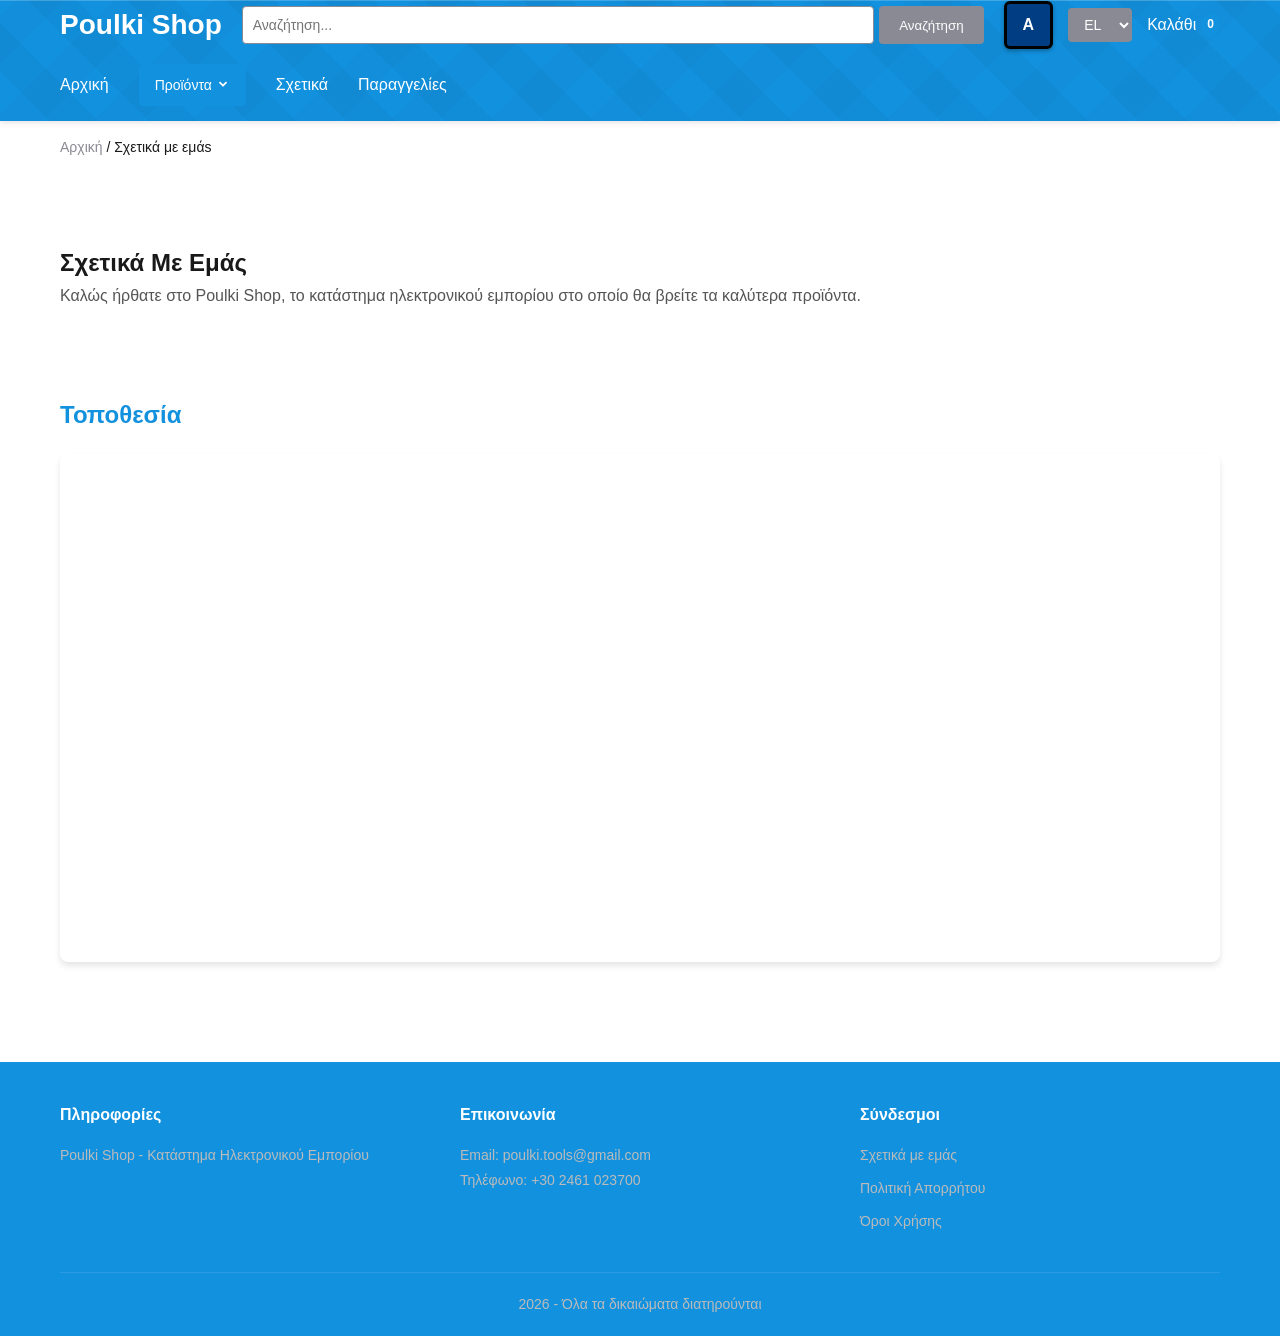
<file: pages/about.html>
<!DOCTYPE html>
<html lang="el">
<head>
    <meta charset="UTF-8">
    <meta name="viewport" content="width=device-width, initial-scale=1.0">
    <title>Σχετικά Με Εμάς - Poulki Shop</title>
    <link rel="stylesheet" href="https://cdn.jsdelivr.net/npm/boxicons@latest/css/boxicons.min.css">
    <link rel="stylesheet" href="../assets/css/style.css">
    <link rel="stylesheet" href="../assets/css/accessibility.css">
    <script>
        // Apply cached branding immediately (before page renders)
        try {
            const cached = localStorage.getItem('branding_cache');
            if (cached) {
                const branding = JSON.parse(cached);
                if (branding.logo_path) {
                    document.write('<style>.logo { min-width: 60px; }</style>');
                }
            }
        } catch (e) {}
    </script>
</head>
<body>
    <header>
        <nav class="navbar">
            <div class="nav-container">
                <a href="../index.html" class="logo">Poulki Shop</a>
                <div class="nav-search">
                    <form id="searchForm" class="search-form">
                        <input type="text" id="searchInput" class="search-input" placeholder="Αναζήτηση...">
                        <button type="submit" class="search-btn">Αναζήτηση</button>
                    </form>
                </div>
                <div class="nav-controls">
                    <button class="accessibility-toggle" id="accessibilityToggle" aria-label="Λειτουργία Προσβασιμότητας" title="Κάντε κλικ για ενεργοποίηση της λειτουργίας προσβασιμότητας"><span>A</span> </button>
                    <select id="languageToggle" class="language-select" aria-label="Γλώσσα">
                        <option value="el">EL</option>
                        <option value="en">EN</option>
                    </select>
                    <a href="cart.html" class="nav-link">
                        <span class="cart-icon">Καλάθι</span>
                        <span class="cart-count" id="cartCount">0</span>
                    </a>
                    <button class="hamburger-menu" id="hamburgerMenu" aria-label="Μενού">
                        <span></span>
                        <span></span>
                        <span></span>
                    </button>
                </div>
            </div>
            <div class="nav-menu">
                <a href="../index.html" class="nav-item">Αρχική</a>
                <li>
                    <a href="#" class="nav-item">Προϊόντα
                        <i class='bx bxs-chevron-down products-arrow arrow'></i>
                    </a>
                    <ul class="products-sub-menu sub-menu" id="productsSubMenu">
                    </ul>
                </li>
                <a href="about.html" class="nav-item">Σχετικά</a>
                <a href="my-orders.html" class="nav-item">Παραγγελίες</a>
            </div>
        </nav>
    </header>

    <!-- Mobile Slide Menu -->
    <div class="mobile-menu-overlay" id="mobileMenuOverlay"></div>
    <div class="mobile-menu" id="mobileMenu">
        <div class="mobile-menu-header">
            <h2>Μενού</h2>
            <button class="close-menu" id="closeMenu">&times;</button>
        </div>
        <div class="mobile-menu-content" id="mobileMenuContent">
            <!-- Menu will be populated by JS -->
        </div>
    </div>

    <main>
        <div class="container">
            <div class="breadcrumb">
                <a href="../index.html">Αρχική</a> / Σχετικά Με Εμάς
            </div>

            <section class="about-section">
                <h1>Σχετικά Με Εμάς</h1>
                
                <div class="about-content">
                    <div class="about-text" id="aboutText">
                        <p>Καλώς ήρθατε στο Poulki Shop, το κατάστημα ηλεκτρονικού εμπορίου στο οποίο θα βρείτε τα καλύτερα προϊόντα.</p>
                    </div>

                    <div class="about-location">
                        <h2>Τοποθεσία</h2>
                        <div class="maps-container">
                            <iframe id="mapsIframe" width="100%" height="500" style="border:0;" allowfullscreen="" loading="lazy" referrerpolicy="no-referrer-when-downgrade">
                            </iframe>
                        </div>
                    </div>
                </div>
            </section>
        </div>
    </main>

    <footer>
        <div class="container">
            <div class="footer-content" id="footerContent">
                <div class="footer-section">
                    <h3>Πληροφορίες</h3>
                    <p id="footerText">Poulki Shop - Κατάστημα Ηλεκτρονικού Εμπορίου</p>
                </div>
                <div class="footer-section">
                    <h3>Επικοινωνία</h3>
                    <p id="contactEmail">Email: poulki.tools@gmail.com</p>
                    <p id="contactPhone">Τηλέφωνο: +30 2461 023700</p>
                </div>
                <div class="footer-section">
                    <h3>Σύνδεσμοι</h3>
                    <ul>
                        <li><a href="about.html">Σχετικά με εμάς</a></li>
                        <li><a href="#">Πολιτική Απορρήτου</a></li>
                        <li><a href="#">Όροι Χρήσης</a></li>
                    </ul>
                </div>
            </div>
            <div class="footer-bottom">
                <p id="copyrightText">2026 - Όλα τα δικαιώματα διατηρούνται</p>
            </div>
        </div>
    </footer>

    <div class="scroll-to-top-car" id="scrollToTopCar">
        <svg width="800" height="800" viewBox="0 0 15 15" xmlns="http://www.w3.org/2000/svg" class="car-icon">
            <path d="M13.84 6.852 12.6 5.7l-1.1-2.2a1.05 1.05 0 0 0-.9-.5H4.4a1.05 1.05 0 0 0-.9.5L2.4 5.7 1.16 6.852a.5.5 0 0 0-.16.367V11.5a.5.5 0 0 0 .5.5h2c.2 0 .5-.2.5-.4V11h7v.5c0 .2.2.5.4.5h2.1a.5.5 0 0 0 .5-.5V7.219a.5.5 0 0 0-.16-.367M4.5 4h6l1 2h-8ZM5 8.6c0 .2-.3.4-.5.4H2.4c-.2 0-.4-.3-.4-.5V7.4c.1-.3.3-.5.6-.4l2 .4c.2 0 .4.3.4.5Zm8-.1c0 .2-.2.5-.4.5h-2.1c-.2 0-.5-.2-.5-.4v-.7c0-.2.2-.5.4-.5l2-.4c.3-.1.5.1.6.4Z" fill="currentColor"/>
        </svg>
    </div>

    <script src="../assets/js/cart-manager.js"></script>
    <script src="../assets/js/common.js"></script>
    <script src="../assets/js/products-menu.js"></script>
    <script src="../assets/js/search-preview.js"></script>
    <script src="../assets/js/breadcrumbs.js"></script>
    <script src="../assets/js/about.js"></script>
</body>
</html>
</file>
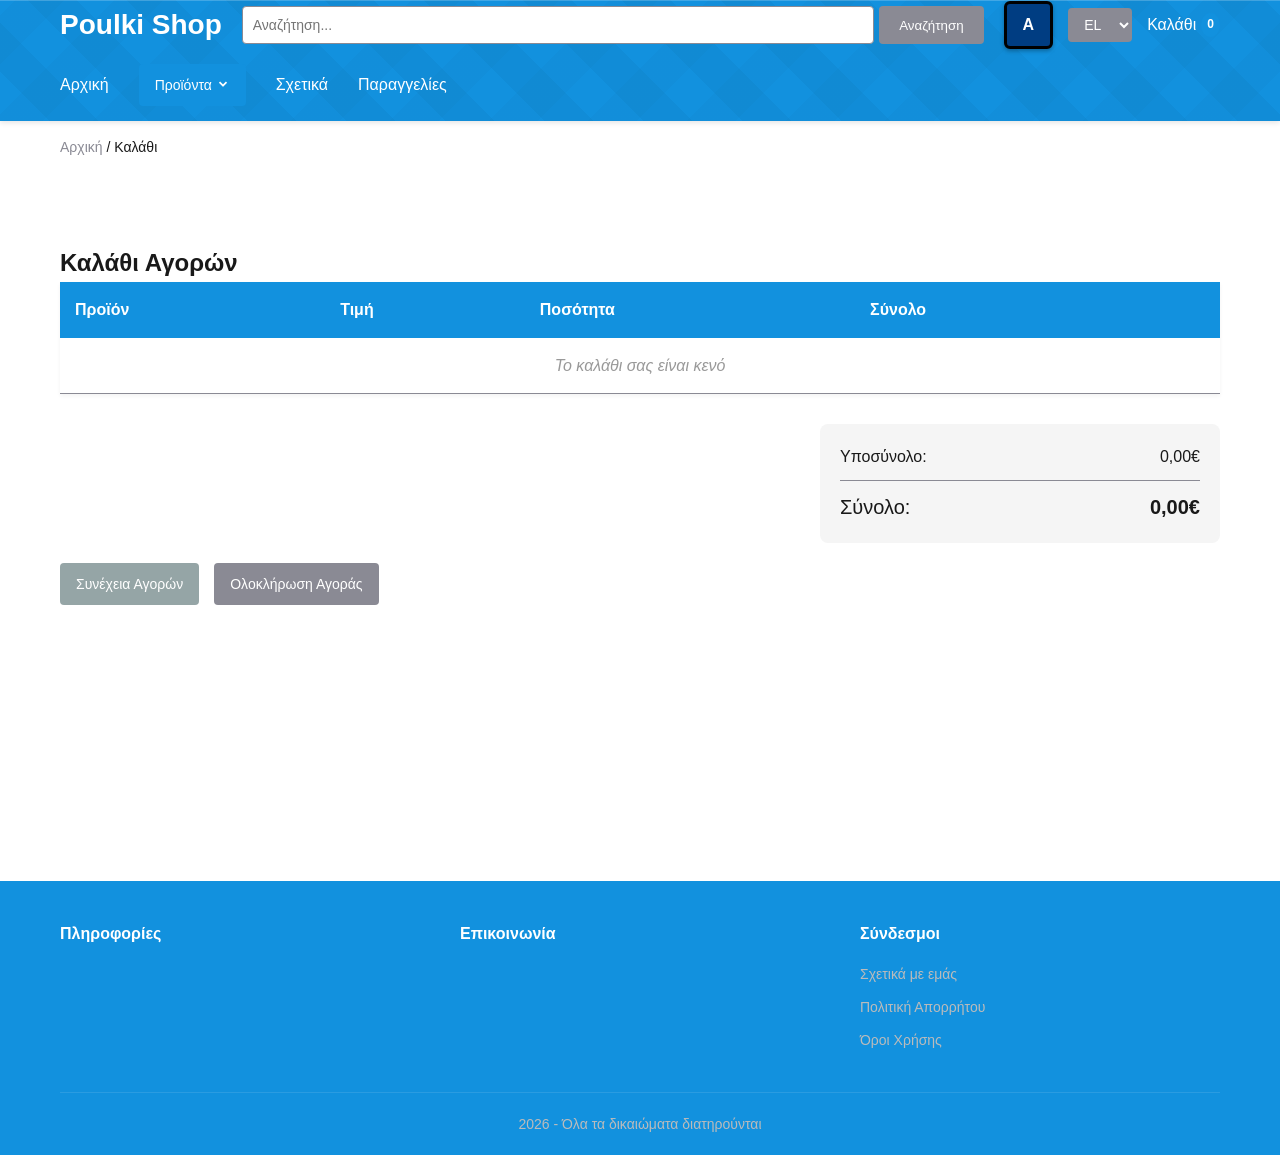
<file: pages/cart.html>
<!DOCTYPE html>
<html lang="el">
<head>
    <meta charset="UTF-8">
    <meta name="viewport" content="width=device-width, initial-scale=1.0">
    <title>Καλάθι - Poulki Shop</title>
    <link rel="stylesheet" href="https://cdn.jsdelivr.net/npm/boxicons@latest/css/boxicons.min.css">
    <link rel="stylesheet" href="../assets/css/style.css">
    <link rel="stylesheet" href="../assets/css/accessibility.css">
    <script>
        // Apply cached branding immediately (before page renders)
        try {
            const cached = localStorage.getItem('branding_cache');
            if (cached) {
                const branding = JSON.parse(cached);
                if (branding.logo_path) {
                    document.write('<style>.logo { min-width: 60px; }</style>');
                }
            }
        } catch (e) {}
    </script>
</head>
<body>
    <header>
        <nav class="navbar">
            <div class="nav-container">
                <a href="../index.html" class="logo">Poulki Shop</a>
                <div class="nav-search">
                    <form id="searchForm" class="search-form">
                        <input type="text" id="searchInput" class="search-input" placeholder="Αναζήτηση...">
                        <button type="submit" class="search-btn">Αναζήτηση</button>
                    </form>
                </div>
                <div class="nav-controls">
                    <button class="accessibility-toggle" id="accessibilityToggle" aria-label="Λειτουργία Προσβασιμότητας" title="Κάντε κλικ για ενεργοποίηση της λειτουργίας προσβασιμότητας"><span>A</span> </button>
                    <select id="languageToggle" class="language-select" aria-label="Γλώσσα">
                        <option value="el">EL</option>
                        <option value="en">EN</option>
                    </select>
                    <a href="cart.html" class="nav-link">
                        <span class="cart-icon">Καλάθι</span>
                        <span class="cart-count" id="cartCount">0</span>
                    </a>
                    <button class="hamburger-menu" id="hamburgerMenu" aria-label="Μενού">
                        <span></span>
                        <span></span>
                        <span></span>
                    </button>
                </div>
            </div>
            <div class="nav-menu">
                <a href="../index.html" class="nav-item">Αρχική</a>
                <li>
                    <a href="#" class="nav-item">Προϊόντα
                        <i class='bx bxs-chevron-down products-arrow arrow'></i>
                    </a>
                    <ul class="products-sub-menu sub-menu" id="productsSubMenu">
                    </ul>
                </li>
                <a href="about.html" class="nav-item">Σχετικά</a>
                <a href="my-orders.html" class="nav-item">Παραγγελίες</a>
            </div>
        </nav>
    </header>

    <!-- Mobile Slide Menu -->
    <div class="mobile-menu-overlay" id="mobileMenuOverlay"></div>
    <div class="mobile-menu" id="mobileMenu">
        <div class="mobile-menu-header">
            <h2>Μενού</h2>
            <button class="close-menu" id="closeMenu">&times;</button>
        </div>
        <div class="mobile-menu-content" id="mobileMenuContent">
            <!-- Menu will be populated by JS -->
        </div>
    </div>

    <main>
        <div class="container">
            <div class="breadcrumb">
                <a href="../index.html">Αρχική</a> / Καλάθι
            </div>

            <section class="cart-section">
                <h1>Καλάθι Αγορών</h1>
                
                <div class="cart-content" id="cartContent">
                    <table class="cart-table">
                        <thead>
                            <tr>
                                <th>Προϊόν</th>
                                <th>Τιμή</th>
                                <th>Ποσότητα</th>
                                <th>Σύνολο</th>
                                <th></th>
                            </tr>
                        </thead>
                        <tbody id="cartItems">
                            <tr>
                                <td colspan="5" class="empty-cart">Το καλάθι σας είναι κενό</td>
                            </tr>
                        </tbody>
                    </table>

                    <div class="cart-summary">
                        <div class="summary-row">
                            <span>Υποσύνολο:</span>
                            <span id="subtotal">0,00</span>
                        </div>
                        <div class="summary-row">
                            <span>Σύνολο:</span>
                            <strong id="total">0,00</strong>
                        </div>
                    </div>

                    <div class="cart-actions">
                        <button class="btn btn-secondary" onclick="history.back()">Συνέχεια Αγορών</button>
                        <a href="checkout.html" class="btn btn-primary">Ολοκλήρωση Αγοράς</a>
                    </div>
                </div>
            </section>
        </div>
    </main>

    <footer>
        <div class="container">
            <div class="footer-content" id="footerContent">
                <div class="footer-section">
                    <h3>Πληροφορίες</h3>
                    <p id="footerText"><!-- Φορτώνεται δυναμικά --></p>
                </div>
                <div class="footer-section">
                    <h3>Επικοινωνία</h3>
                    <p id="contactEmail"><!-- Φορτώνεται δυναμικά --></p>
                    <p id="contactPhone"><!-- Φορτώνεται δυναμικά --></p>
                </div>
                <div id="socialNetworksSection" class="footer-section" style="display: none;">
                    <h3>Σύνδεσμοι Κοινωνικών Δικτύων</h3>
                    <ul id="socialNetworksList" style="list-style: none; padding: 0; margin: 0;">
                        <!-- Φορτώνονται δυναμικά -->
                    </ul>
                </div>
                <div class="footer-section">
                    <h3>Σύνδεσμοι</h3>
                    <ul>
                        <li><a href="about.html">Σχετικά με εμάς</a></li>
                        <li><a href="#">Πολιτική Απορρήτου</a></li>
                        <li><a href="#">Όροι Χρήσης</a></li>
                    </ul>
                </div>
            </div>
            <div class="footer-bottom">
                <p id="copyrightText">2026 - Όλα τα δικαιώματα διατηρούνται</p>
            </div>
        </div>
    </footer>

    <div class="scroll-to-top-car" id="scrollToTopCar">
        <svg width="800" height="800" viewBox="0 0 15 15" xmlns="http://www.w3.org/2000/svg" class="car-icon">
            <path d="M13.84 6.852 12.6 5.7l-1.1-2.2a1.05 1.05 0 0 0-.9-.5H4.4a1.05 1.05 0 0 0-.9.5L2.4 5.7 1.16 6.852a.5.5 0 0 0-.16.367V11.5a.5.5 0 0 0 .5.5h2c.2 0 .5-.2.5-.4V11h7v.5c0 .2.2.5.4.5h2.1a.5.5 0 0 0 .5-.5V7.219a.5.5 0 0 0-.16-.367M4.5 4h6l1 2h-8ZM5 8.6c0 .2-.3.4-.5.4H2.4c-.2 0-.4-.3-.4-.5V7.4c.1-.3.3-.5.6-.4l2 .4c.2 0 .4.3.4.5Zm8-.1c0 .2-.2.5-.4.5h-2.1c-.2 0-.5-.2-.5-.4v-.7c0-.2.2-.5.4-.5l2-.4c.3-.1.5.1.6.4Z" fill="currentColor"/>
        </svg>
    </div>

    <script src="../assets/js/cart-manager.js"></script>
    <script src="../assets/js/common.js"></script>
    <script src="../assets/js/products-menu.js"></script>
    <script src="../assets/js/search-preview.js"></script>
    <script src="../assets/js/breadcrumbs.js"></script>
    <script src="../assets/js/cart.js"></script>
</body>
</html>
</file>
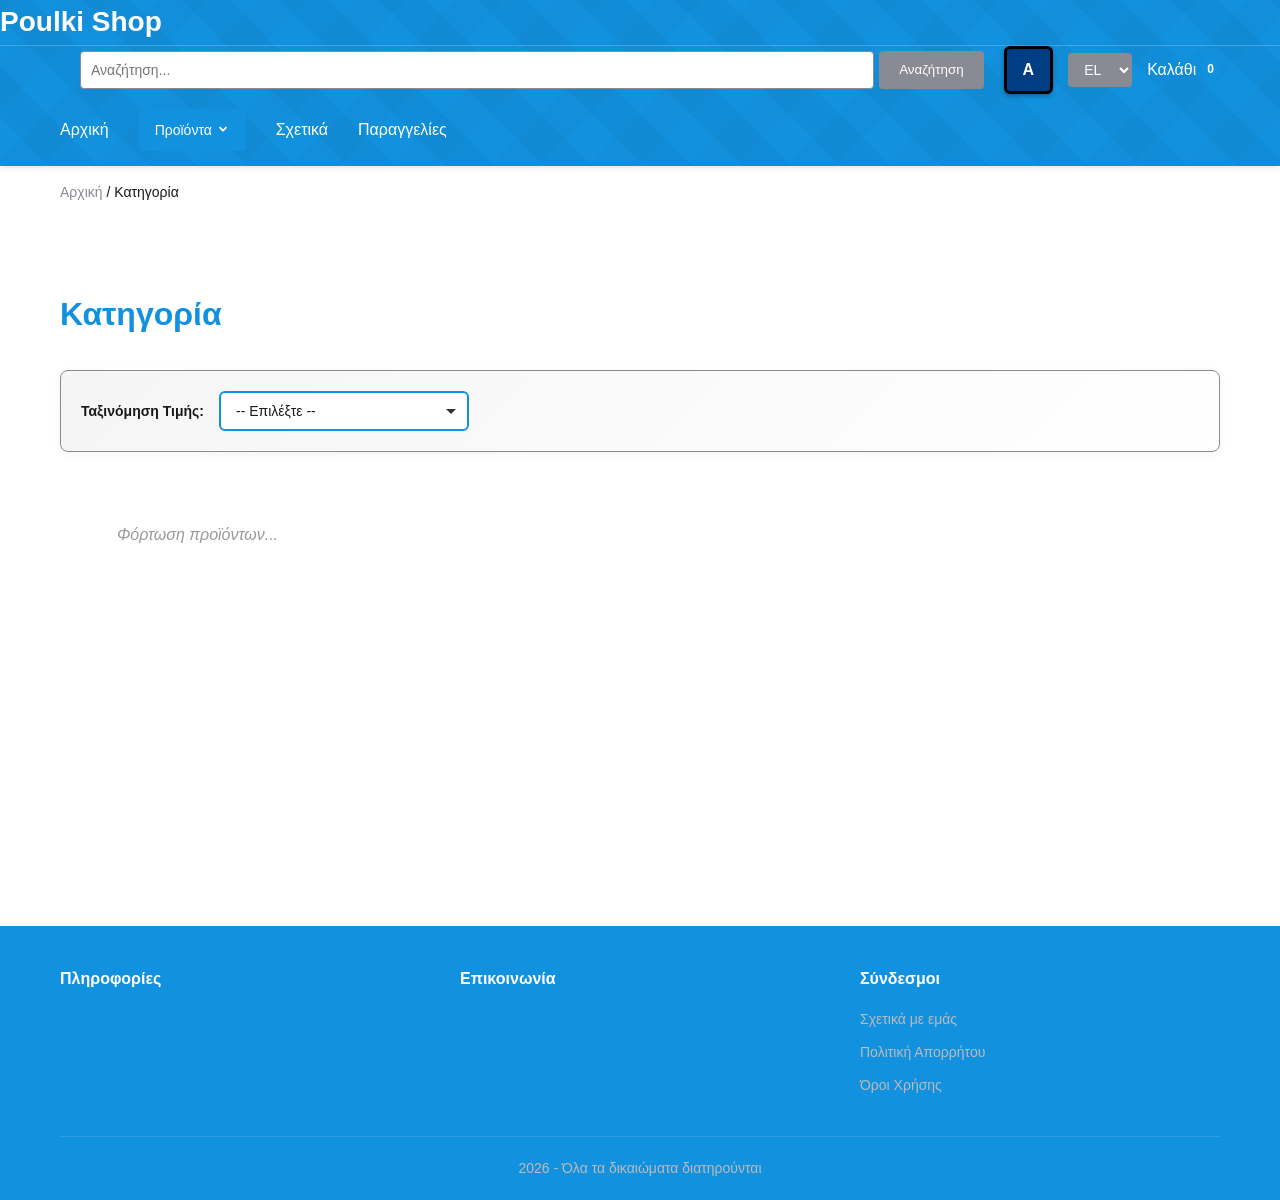
<file: pages/category.html>
<!DOCTYPE html>
<html lang="el">
<head>
    <meta charset="UTF-8">
    <meta name="viewport" content="width=device-width, initial-scale=1.0">
    <title>Κατηγορία - Poulki Shop</title>
    <link rel="stylesheet" href="https://cdn.jsdelivr.net/npm/boxicons@latest/css/boxicons.min.css">
    <link rel="stylesheet" href="../assets/css/style.css">
    <link rel="stylesheet" href="../assets/css/accessibility.css">
    <script>
        // Apply cached branding immediately (before page renders)
        try {
            const cached = localStorage.getItem('branding_cache');
            if (cached) {
                const branding = JSON.parse(cached);
                if (branding.logo_path) {
                    document.write('<style>.logo { min-width: 60px; }</style>');
                }
            }
        } catch (e) {}
    </script>
</head>
<body>
    <header>
        <a href="../index.html" class="logo">Poulki Shop</a>
        <nav class="navbar">
            <div class="nav-container">
                <div class="nav-search">
                    <form id="searchForm" class="search-form">
                        <input type="text" id="searchInput" class="search-input" placeholder="Αναζήτηση...">
                        <button type="submit" class="search-btn">Αναζήτηση</button>
                    </form>
                </div>
                <div class="nav-controls">
                    <button class="accessibility-toggle" id="accessibilityToggle" aria-label="Λειτουργία Προσβασιμότητας" title="Κάντε κλικ για ενεργοποίηση της λειτουργίας προσβασιμότητας"><span>A</span> </button>
                    <select id="languageToggle" class="language-select" aria-label="Γλώσσα">
                        <option value="el">EL</option>
                        <option value="en">EN</option>
                    </select>
                    <a href="cart.html" class="nav-link">
                        <span class="cart-icon">Καλάθι</span>
                        <span class="cart-count" id="cartCount">0</span>
                    </a>
                    <button class="hamburger-menu" id="hamburgerMenu" aria-label="Μενού">
                        <span></span>
                        <span></span>
                        <span></span>
                    </button>
                </div>
            </div>
            <div class="nav-menu">
                <a href="../index.html" class="nav-item">Αρχική</a>
                <li>
                    <a href="#" class="nav-item">Προϊόντα
                        <i class='bx bxs-chevron-down products-arrow arrow'></i>
                    </a>
                    <ul class="products-sub-menu sub-menu" id="productsSubMenu">
                    </ul>
                </li>
                <a href="about.html" class="nav-item">Σχετικά</a>
                <a href="my-orders.html" class="nav-item">Παραγγελίες</a>
            </div>
        </nav>
    </header>

    <!-- Mobile Slide Menu -->
    <div class="mobile-menu-overlay" id="mobileMenuOverlay"></div>
    <div class="mobile-menu" id="mobileMenu">
        <div class="mobile-menu-header">
            <h2>Μενού</h2>
            <button class="close-menu" id="closeMenu">&times;</button>
        </div>
        <div class="mobile-menu-content" id="mobileMenuContent">
            <!-- Menu will be populated by JS -->
        </div>
    </div>

    <main>
        <div class="container">
            <div class="breadcrumb">
                <a href="../index.html">Αρχική</a> / <span id="categoryName">Κατηγορία</span>
            </div>

            <section class="category-section">
                <h1 id="categoryTitle">Κατηγορία</h1>
                
                <div class="products-filter-bar">
                    <div class="filter-group">
                        <label for="priceFilter" class="filter-label">Ταξινόμηση Τιμής:</label>
                        <select id="priceFilter" class="price-filter-dropdown" onchange="handlePriceFilterChange(this.value)">
                            <option value="">-- Επιλέξτε --</option>
                            <option value="asc">Τιμή: Χαμηλή προς Υψηλή</option>
                            <option value="desc">Τιμή: Υψηλή προς Χαμηλή</option>
                        </select>
                    </div>
                </div>

                <div class="products-grid" id="productsGrid">
                    <div class="loading">Φόρτωση προϊόντων...</div>
                </div>
                <div class="pagination" id="pagination"></div>
            </section>
        </div>
    </main>

    <footer>
        <div class="container">
            <div class="footer-content" id="footerContent">
                <div class="footer-section">
                    <h3>Πληροφορίες</h3>
                    <p id="footerText"><!-- Φορτώνεται δυναμικά --></p>
                </div>
                <div class="footer-section">
                    <h3>Επικοινωνία</h3>
                    <p id="contactEmail"><!-- Φορτώνεται δυναμικά --></p>
                    <p id="contactPhone"><!-- Φορτώνεται δυναμικά --></p>
                </div>
                <div id="socialNetworksSection" class="footer-section" style="display: none;">
                    <h3>Σύνδεσμοι Κοινωνικών Δικτύων</h3>
                    <ul id="socialNetworksList" style="list-style: none; padding: 0; margin: 0;">
                        <!-- Φορτώνονται δυναμικά -->
                    </ul>
                </div>
                <div class="footer-section">
                    <h3>Σύνδεσμοι</h3>
                    <ul>
                        <li><a href="about.html">Σχετικά με εμάς</a></li>
                        <li><a href="#">Πολιτική Απορρήτου</a></li>
                        <li><a href="#">Όροι Χρήσης</a></li>
                    </ul>
                </div>
            </div>
            <div class="footer-bottom">
                <p id="copyrightText">2026 - Όλα τα δικαιώματα διατηρούνται</p>
            </div>
        </div>
    </footer>

    <div class="scroll-to-top-car" id="scrollToTopCar">
        <svg width="800" height="800" viewBox="0 0 15 15" xmlns="http://www.w3.org/2000/svg" class="car-icon">
            <path d="M13.84 6.852 12.6 5.7l-1.1-2.2a1.05 1.05 0 0 0-.9-.5H4.4a1.05 1.05 0 0 0-.9.5L2.4 5.7 1.16 6.852a.5.5 0 0 0-.16.367V11.5a.5.5 0 0 0 .5.5h2c.2 0 .5-.2.5-.4V11h7v.5c0 .2.2.5.4.5h2.1a.5.5 0 0 0 .5-.5V7.219a.5.5 0 0 0-.16-.367M4.5 4h6l1 2h-8ZM5 8.6c0 .2-.3.4-.5.4H2.4c-.2 0-.4-.3-.4-.5V7.4c.1-.3.3-.5.6-.4l2 .4c.2 0 .4.3.4.5Zm8-.1c0 .2-.2.5-.4.5h-2.1c-.2 0-.5-.2-.5-.4v-.7c0-.2.2-.5.4-.5l2-.4c.3-.1.5.1.6.4Z" fill="currentColor"/>
        </svg>
    </div>

    <script src="../assets/js/cart-manager.js"></script>
    <script src="../assets/js/common.js"></script>
    <script src="../assets/js/products-menu.js"></script>
    <script src="../assets/js/search-preview.js"></script>
    <script src="../assets/js/breadcrumbs.js"></script>
    <script src="../assets/js/category.js"></script>
</body>
</html>
</file>
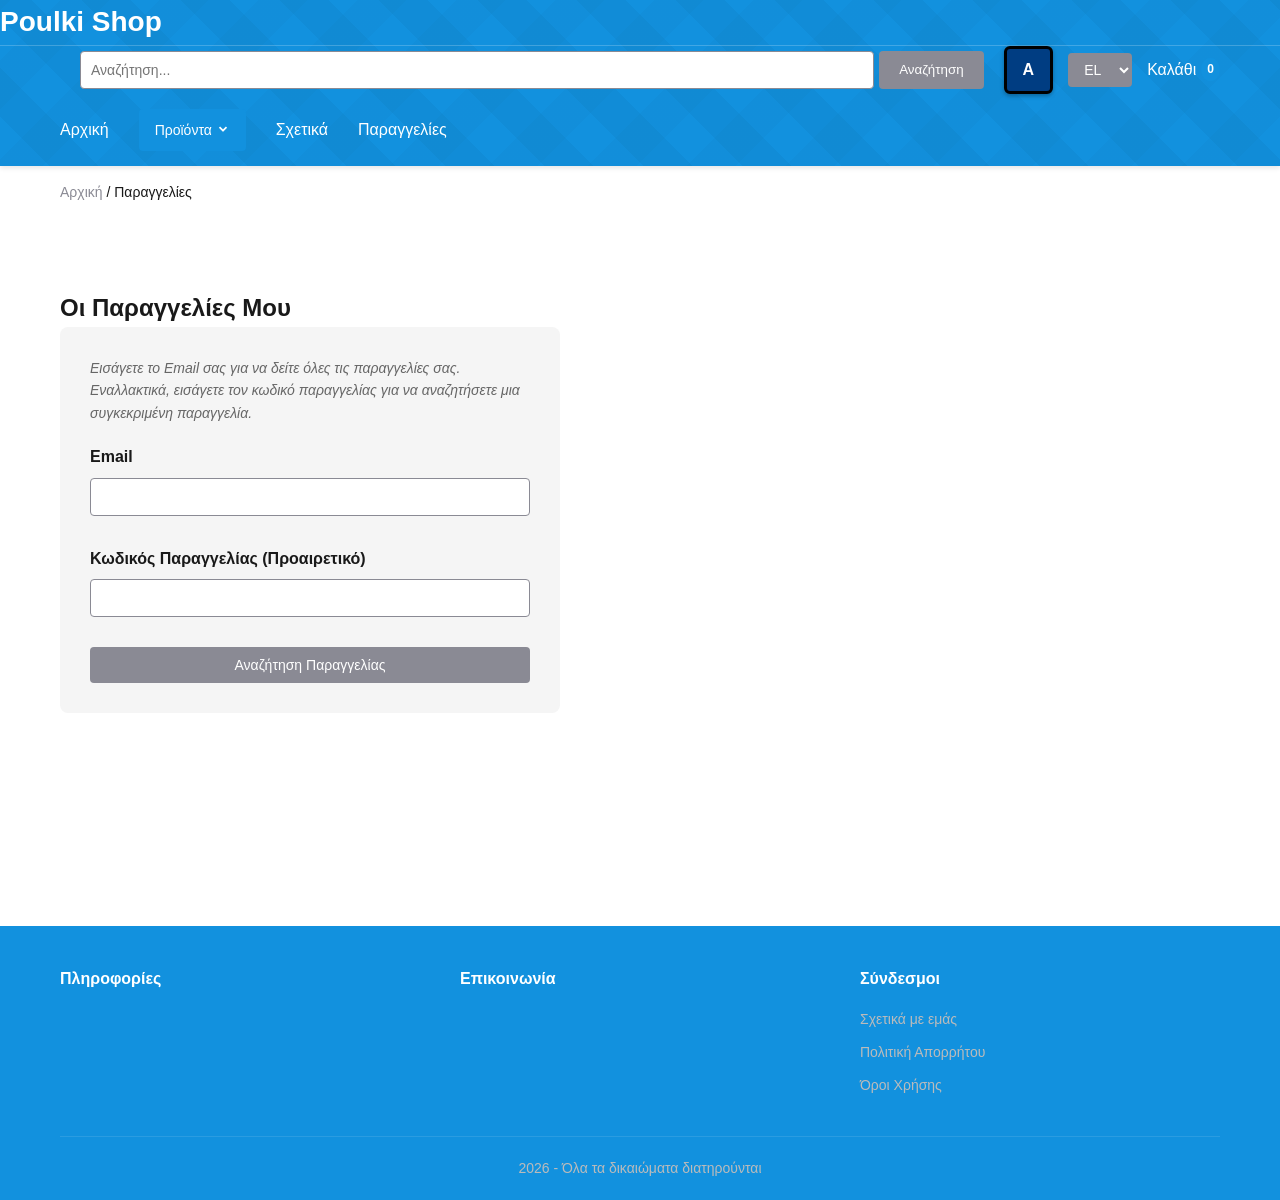
<file: pages/my-orders.html>
<!DOCTYPE html>
<html lang="el">
<head>
    <meta charset="UTF-8">
    <meta name="viewport" content="width=device-width, initial-scale=1.0">
    <title>Οι Παραγγελίες Μου - Poulki Shop</title>
    <link rel="stylesheet" href="https://cdn.jsdelivr.net/npm/boxicons@latest/css/boxicons.min.css">
    <link rel="stylesheet" href="../assets/css/style.css">
    <link rel="stylesheet" href="../assets/css/accessibility.css">    <script>
        // Apply cached branding immediately (before page renders)
        try {
            const cached = localStorage.getItem('branding_cache');
            if (cached) {
                const branding = JSON.parse(cached);
                if (branding.logo_path) {
                    document.write('<style>.logo { min-width: 60px; }</style>');
                }
            }
        } catch (e) {}
    </script></head>
<body>
    <header>
        <a href="../index.html" class="logo">Poulki Shop</a>
        <nav class="navbar">
            <div class="nav-container">
                <div class="nav-search">
                    <form id="searchForm" class="search-form">
                        <input type="text" id="searchInput" class="search-input" placeholder="Αναζήτηση...">
                        <button type="submit" class="search-btn">Αναζήτηση</button>
                    </form>
                </div>
                <div class="nav-controls">
                    <button class="accessibility-toggle" id="accessibilityToggle" aria-label="Λειτουργία Προσβασιμότητας" title="Κάντε κλικ για ενεργοποίηση της λειτουργίας προσβασιμότητας"><span>A</span> </button>
                    <select id="languageToggle" class="language-select" aria-label="Γλώσσα">
                        <option value="el">EL</option>
                        <option value="en">EN</option>
                    </select>
                    <a href="cart.html" class="nav-link">
                        <span class="cart-icon">Καλάθι</span>
                        <span class="cart-count" id="cartCount">0</span>
                    </a>
                    <button class="hamburger-menu" id="hamburgerMenu" aria-label="Μενού">
                        <span></span>
                        <span></span>
                        <span></span>
                    </button>
                </div>
            </div>
            <div class="nav-menu">
                <a href="../index.html" class="nav-item">Αρχική</a>
                <li>
                    <a href="#" class="nav-item">Προϊόντα
                        <i class='bx bxs-chevron-down products-arrow arrow'></i>
                    </a>
                    <ul class="products-sub-menu sub-menu" id="productsSubMenu">
                    </ul>
                </li>
                <a href="about.html" class="nav-item">Σχετικά</a>
                <a href="my-orders.html" class="nav-item">Παραγγελίες</a>
            </div>
        </nav>
    </header>

    <!-- Mobile Slide Menu -->
    <div class="mobile-menu-overlay" id="mobileMenuOverlay"></div>
    <div class="mobile-menu" id="mobileMenu">
        <div class="mobile-menu-header">
            <h2>Μενού</h2>
            <button class="close-menu" id="closeMenu">&times;</button>
        </div>
        <div class="mobile-menu-content" id="mobileMenuContent">
            <!-- Menu will be populated by JS -->
        </div>
    </div>

    <main>
        <div class="container">
            <div class="breadcrumb">
                <a href="../index.html">Αρχική</a> / Οι Παραγγελίες Μου
            </div>

            <section class="orders-section">
                <h1>Οι Παραγγελίες Μου</h1>

                <div class="order-search">
                    <p class="order-search-hint">Εισάγετε το Email σας για να δείτε όλες τις παραγγελίες σας. Εναλλακτικά, εισάγετε τον κωδικό παραγγελίας για να αναζητήσετε μια συγκεκριμένη παραγγελία.</p>
                    <form id="orderSearchForm" class="search-order-form">
                        <div class="form-group">
                            <label for="searchEmail">Email</label>
                            <input type="email" id="searchEmail" name="email" required>
                        </div>
                        <div class="form-group">
                            <label for="searchOrderCode">Κωδικός Παραγγελίας (Προαιρετικό)</label>
                            <input type="text" id="searchOrderCode" name="order_code">
                        </div>
                        <button type="submit" class="btn btn-primary">Αναζήτηση Παραγγελίας</button>
                    </form>
                </div>

                <div id="orderResult" class="order-result" style="display:none;">
                    <div class="order-details" id="orderDetails"></div>
                </div>
            </section>
        </div>
    </main>

    <footer>
        <div class="container">
            <div class="footer-content" id="footerContent">
                <div class="footer-section">
                    <h3>Πληροφορίες</h3>
                    <p id="footerText"><!-- Φορτώνεται δυναμικά --></p>
                </div>
                <div class="footer-section">
                    <h3>Επικοινωνία</h3>
                    <p id="contactEmail"><!-- Φορτώνεται δυναμικά --></p>
                    <p id="contactPhone"><!-- Φορτώνεται δυναμικά --></p>
                </div>
                <div id="socialNetworksSection" class="footer-section" style="display: none;">
                    <h3>Σύνδεσμοι Κοινωνικών Δικτύων</h3>
                    <ul id="socialNetworksList" style="list-style: none; padding: 0; margin: 0;">
                        <!-- Φορτώνονται δυναμικά -->
                    </ul>
                </div>
                <div class="footer-section">
                    <h3>Σύνδεσμοι</h3>
                    <ul>
                        <li><a href="about.html">Σχετικά με εμάς</a></li>
                        <li><a href="#">Πολιτική Απορρήτου</a></li>
                        <li><a href="#">Όροι Χρήσης</a></li>
                    </ul>
                </div>
            </div>
            <div class="footer-bottom">
                <p id="copyrightText">2026 - Όλα τα δικαιώματα διατηρούνται</p>
            </div>
        </div>
    </footer>

    <div class="scroll-to-top-car" id="scrollToTopCar">
        <svg width="800" height="800" viewBox="0 0 15 15" xmlns="http://www.w3.org/2000/svg" class="car-icon">
            <path d="M13.84 6.852 12.6 5.7l-1.1-2.2a1.05 1.05 0 0 0-.9-.5H4.4a1.05 1.05 0 0 0-.9.5L2.4 5.7 1.16 6.852a.5.5 0 0 0-.16.367V11.5a.5.5 0 0 0 .5.5h2c.2 0 .5-.2.5-.4V11h7v.5c0 .2.2.5.4.5h2.1a.5.5 0 0 0 .5-.5V7.219a.5.5 0 0 0-.16-.367M4.5 4h6l1 2h-8ZM5 8.6c0 .2-.3.4-.5.4H2.4c-.2 0-.4-.3-.4-.5V7.4c.1-.3.3-.5.6-.4l2 .4c.2 0 .4.3.4.5Zm8-.1c0 .2-.2.5-.4.5h-2.1c-.2 0-.5-.2-.5-.4v-.7c0-.2.2-.5.4-.5l2-.4c.3-.1.5.1.6.4Z" fill="currentColor"/>
        </svg>
    </div>

    <script src="../assets/js/cart-manager.js"></script>
    <script src="../assets/js/common.js"></script>
    <script src="../assets/js/products-menu.js"></script>
    <script src="../assets/js/search-preview.js"></script>
    <script src="../assets/js/breadcrumbs.js"></script>
    <script src="../assets/js/orders.js"></script>
</body>
</html>
</file>
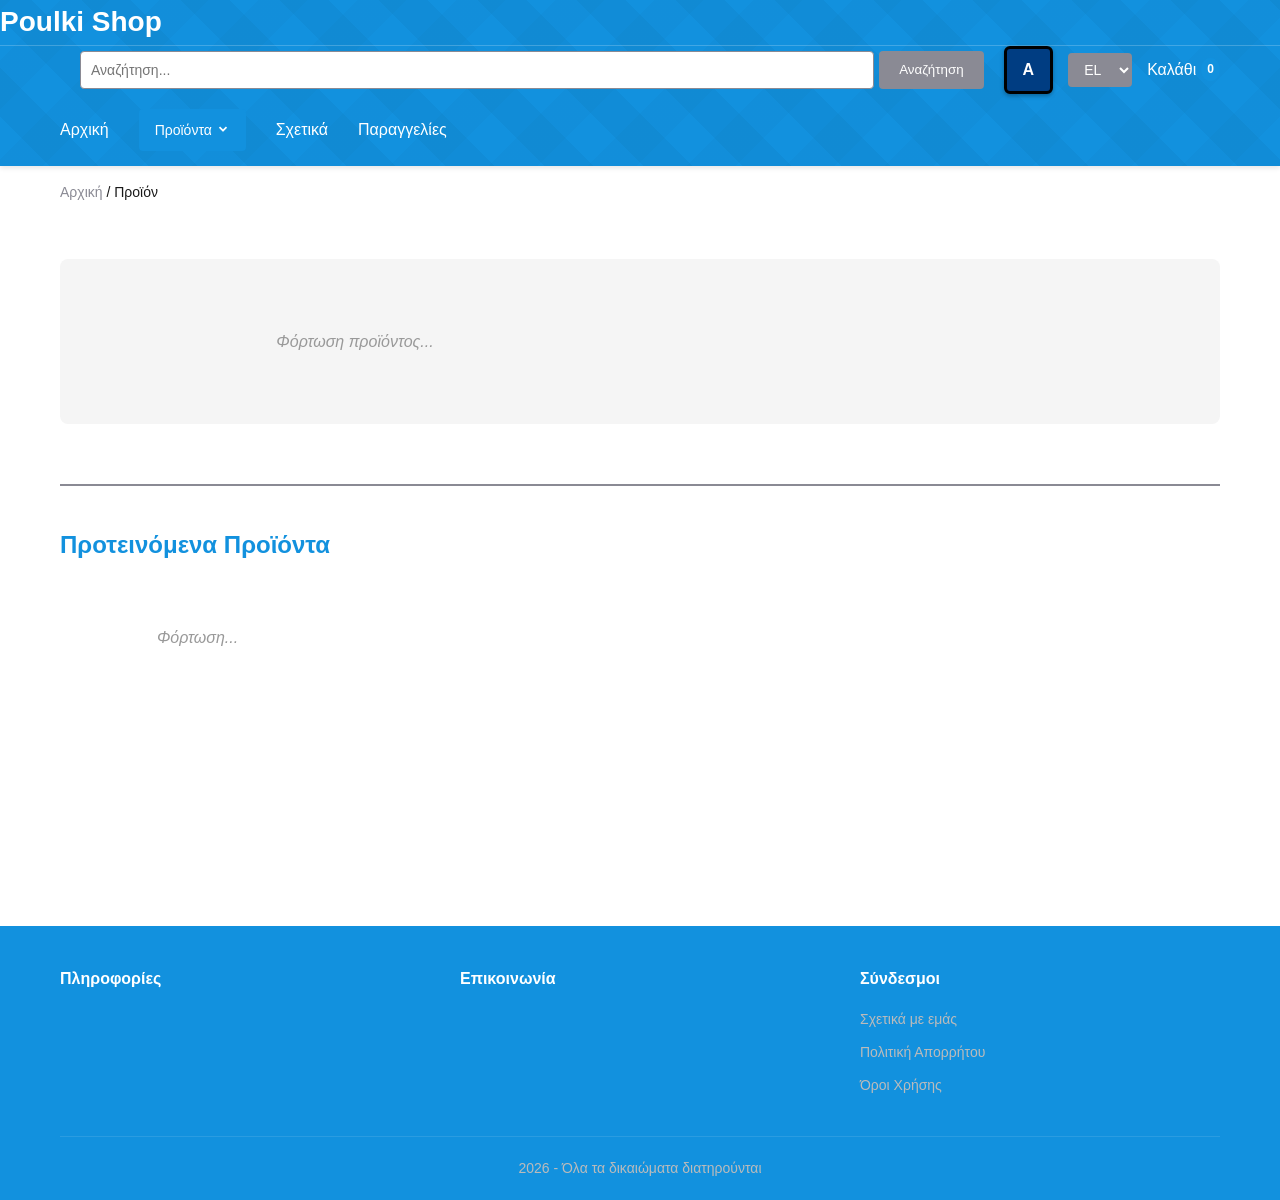
<file: pages/product.html>
<!DOCTYPE html>
<html lang="el">
<head>
    <meta charset="UTF-8">
    <meta name="viewport" content="width=device-width, initial-scale=1.0">
    <title>Προϊόν - Poulki Shop</title>
    <link rel="stylesheet" href="https://cdn.jsdelivr.net/npm/boxicons@latest/css/boxicons.min.css">
    <link rel="stylesheet" href="../assets/css/style.css">
    <link rel="stylesheet" href="../assets/css/accessibility.css">
    <script>
        // Apply cached branding immediately (before page renders)
        try {
            const cached = localStorage.getItem('branding_cache');
            if (cached) {
                const branding = JSON.parse(cached);
                if (branding.logo_path) {
                    document.write('<style>.logo { min-width: 60px; }</style>');
                }
            }
        } catch (e) {}
    </script>
</head>
<body>
    <header>
        <a href="../index.html" class="logo">Poulki Shop</a>
        <nav class="navbar">
            <div class="nav-container">
                <div class="nav-search">
                    <form id="searchForm" class="search-form">
                        <input type="text" id="searchInput" class="search-input" placeholder="Αναζήτηση...">
                        <button type="submit" class="search-btn">Αναζήτηση</button>
                    </form>
                </div>
                <div class="nav-controls">
                    <button class="accessibility-toggle" id="accessibilityToggle" aria-label="Λειτουργία Προσβασιμότητας" title="Κάντε κλικ για ενεργοποίηση της λειτουργίας προσβασιμότητας"><span>A</span> </button>
                    <select id="languageToggle" class="language-select" aria-label="Γλώσσα">
                        <option value="el">EL</option>
                        <option value="en">EN</option>
                    </select>
                    <a href="cart.html" class="nav-link">
                        <span class="cart-icon">Καλάθι</span>
                        <span class="cart-count" id="cartCount">0</span>
                    </a>
                    <button class="hamburger-menu" id="hamburgerMenu" aria-label="Μενού">
                        <span></span>
                        <span></span>
                        <span></span>
                    </button>
                </div>
            </div>
            <div class="nav-menu">
                <a href="../index.html" class="nav-item">Αρχική</a>
                <li>
                    <a href="#" class="nav-item">Προϊόντα
                        <i class='bx bxs-chevron-down products-arrow arrow'></i>
                    </a>
                    <ul class="products-sub-menu sub-menu" id="productsSubMenu">
                    </ul>
                </li>
                <a href="about.html" class="nav-item">Σχετικά</a>
                <a href="my-orders.html" class="nav-item">Παραγγελίες</a>
            </div>
        </nav>
    </header>

    <!-- Mobile Slide Menu -->
    <div class="mobile-menu-overlay" id="mobileMenuOverlay"></div>
    <div class="mobile-menu" id="mobileMenu">
        <div class="mobile-menu-header">
            <h2>Μενού</h2>
            <button class="close-menu" id="closeMenu">&times;</button>
        </div>
        <div class="mobile-menu-content" id="mobileMenuContent">
            <!-- Menu will be populated by JS -->
        </div>
    </div>

    <main>
        <div class="container">
            <div class="breadcrumb">
                <a href="../index.html">Αρχική</a> / <span id="breadcrumbCategory">Προϊόν</span>
            </div>

            <div class="product-detail" id="productDetail">
                <div class="loading">Φόρτωση προϊόντος...</div>
            </div>

            <section class="recommended-products">
                <h2>Προτεινόμενα Προϊόντα</h2>
                <div class="products-grid" id="recommendedGrid">
                    <div class="loading">Φόρτωση...</div>
                </div>
            </section>
        </div>
    </main>

    <footer>
        <div class="container">
            <div class="footer-content" id="footerContent">
                <div class="footer-section">
                    <h3>Πληροφορίες</h3>
                    <p id="footerText"><!-- Φορτώνεται δυναμικά --></p>
                </div>
                <div class="footer-section">
                    <h3>Επικοινωνία</h3>
                    <p id="contactEmail"><!-- Φορτώνεται δυναμικά --></p>
                    <p id="contactPhone"><!-- Φορτώνεται δυναμικά --></p>
                </div>
                <div id="socialNetworksSection" class="footer-section" style="display: none;">
                    <h3>Σύνδεσμοι Κοινωνικών Δικτύων</h3>
                    <ul id="socialNetworksList" style="list-style: none; padding: 0; margin: 0;">
                        <!-- Φορτώνονται δυναμικά -->
                    </ul>
                </div>
                <div class="footer-section">
                    <h3>Σύνδεσμοι</h3>
                    <ul>
                        <li><a href="about.html">Σχετικά με εμάς</a></li>
                        <li><a href="#">Πολιτική Απορρήτου</a></li>
                        <li><a href="#">Όροι Χρήσης</a></li>
                    </ul>
                </div>
            </div>
            <div class="footer-bottom">
                <p id="copyrightText">2026 - Όλα τα δικαιώματα διατηρούνται</p>
            </div>
        </div>
    </footer>

    <div class="scroll-to-top-car" id="scrollToTopCar">
        <svg width="800" height="800" viewBox="0 0 15 15" xmlns="http://www.w3.org/2000/svg" class="car-icon">
            <path d="M13.84 6.852 12.6 5.7l-1.1-2.2a1.05 1.05 0 0 0-.9-.5H4.4a1.05 1.05 0 0 0-.9.5L2.4 5.7 1.16 6.852a.5.5 0 0 0-.16.367V11.5a.5.5 0 0 0 .5.5h2c.2 0 .5-.2.5-.4V11h7v.5c0 .2.2.5.4.5h2.1a.5.5 0 0 0 .5-.5V7.219a.5.5 0 0 0-.16-.367M4.5 4h6l1 2h-8ZM5 8.6c0 .2-.3.4-.5.4H2.4c-.2 0-.4-.3-.4-.5V7.4c.1-.3.3-.5.6-.4l2 .4c.2 0 .4.3.4.5Zm8-.1c0 .2-.2.5-.4.5h-2.1c-.2 0-.5-.2-.5-.4v-.7c0-.2.2-.5.4-.5l2-.4c.3-.1.5.1.6.4Z" fill="currentColor"/>
        </svg>
    </div>

    <script src="../assets/js/cart-manager.js"></script>
    <script src="../assets/js/common.js"></script>
    <script src="../assets/js/products-menu.js"></script>
    <script src="../assets/js/search-preview.js"></script>
    <script src="../assets/js/breadcrumbs.js"></script>
    <script src="../assets/js/product.js"></script>
</body>
</html>
</file>
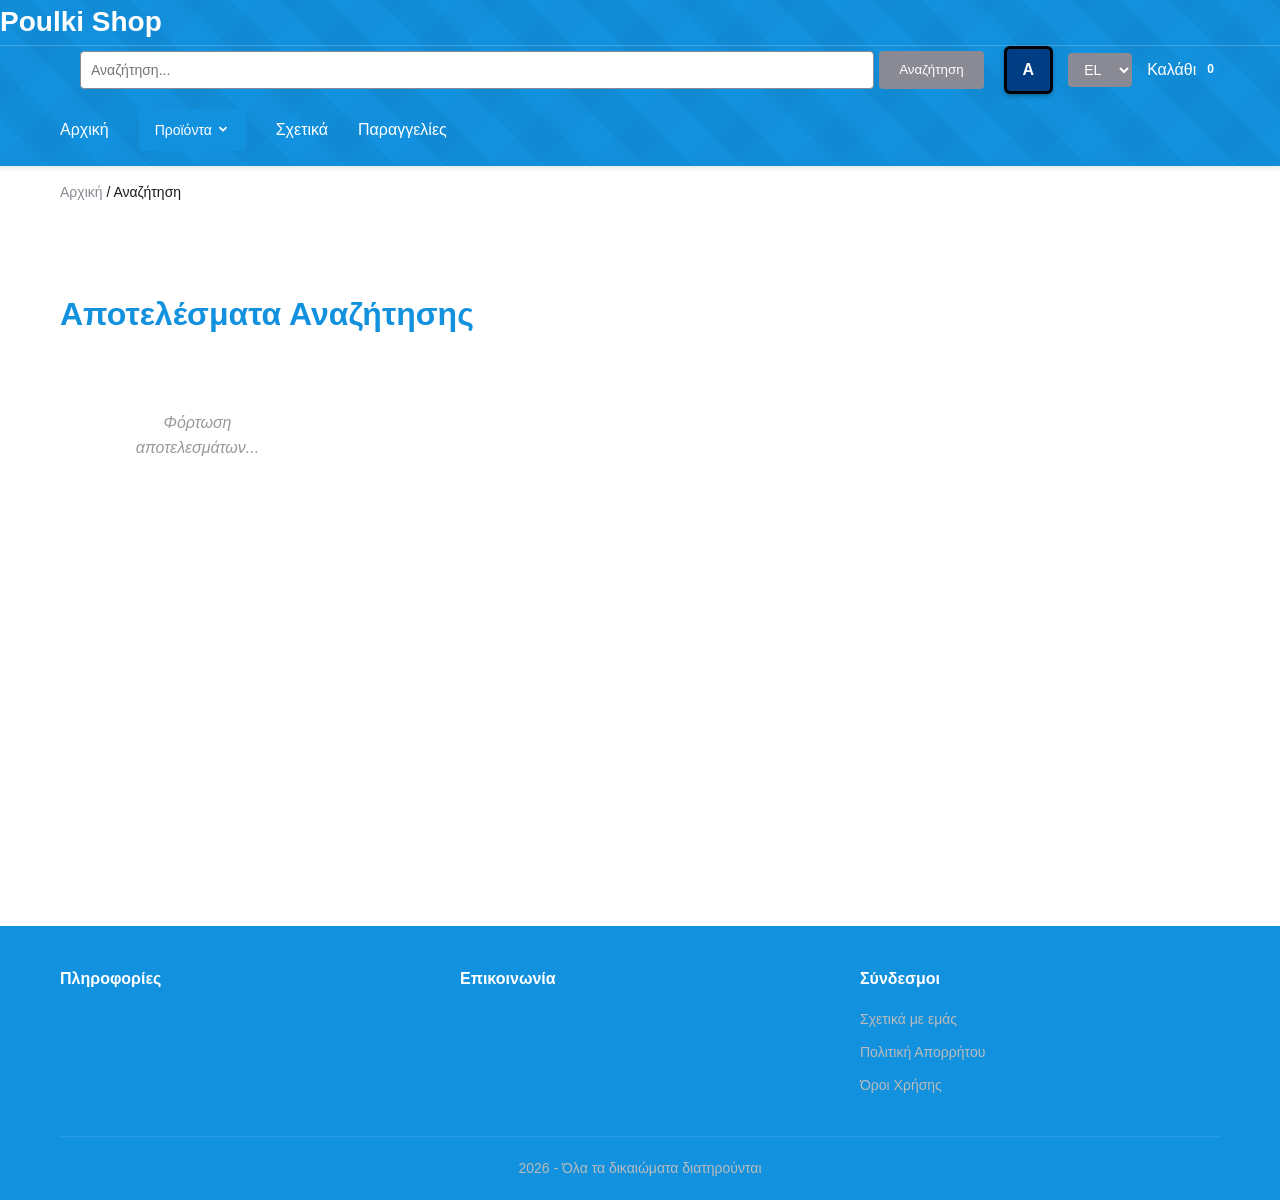
<file: pages/search.html>
<!DOCTYPE html>
<html lang="el">
<head>
    <meta charset="UTF-8">
    <meta name="viewport" content="width=device-width, initial-scale=1.0">
    <title>Αποτελέσματα Αναζήτησης - Poulki Shop</title>
    <link rel="stylesheet" href="https://cdn.jsdelivr.net/npm/boxicons@latest/css/boxicons.min.css">
    <link rel="stylesheet" href="../assets/css/style.css">
    <link rel="stylesheet" href="../assets/css/accessibility.css">
    <script>
        // Apply cached branding immediately (before page renders)
        try {
            const cached = localStorage.getItem('branding_cache');
            if (cached) {
                const branding = JSON.parse(cached);
                if (branding.logo_path) {
                    document.write('<style>.logo { min-width: 60px; }</style>');
                }
            }
        } catch (e) {}
    </script>
</head>
<body>
    <header>
        <a href="../index.html" class="logo">Poulki Shop</a>
        <nav class="navbar">
            <div class="nav-container">
                <div class="nav-search">
                    <form id="searchForm" class="search-form">
                        <input type="text" id="searchInput" class="search-input" placeholder="Αναζήτηση...">
                        <button type="submit" class="search-btn">Αναζήτηση</button>
                    </form>
                </div>
                <div class="nav-controls">
                    <button class="accessibility-toggle" id="accessibilityToggle" aria-label="Λειτουργία Προσβασιμότητας" title="Κάντε κλικ για ενεργοποίηση της λειτουργίας προσβασιμότητας"><span>A</span> </button>
                    <select id="languageToggle" class="language-select" aria-label="Γλώσσα">
                        <option value="el">EL</option>
                        <option value="en">EN</option>
                    </select>
                    <a href="cart.html" class="nav-link">
                        <span class="cart-icon">Καλάθι</span>
                        <span class="cart-count" id="cartCount">0</span>
                    </a>
                    <button class="hamburger-menu" id="hamburgerMenu" aria-label="Μενού">
                        <span></span>
                        <span></span>
                        <span></span>
                    </button>
                </div>
            </div>
            <div class="nav-menu">
                <a href="../index.html" class="nav-item">Αρχική</a>
                <li>
                    <a href="#" class="nav-item">Προϊόντα
                        <i class='bx bxs-chevron-down products-arrow arrow'></i>
                    </a>
                    <ul class="products-sub-menu sub-menu" id="productsSubMenu">
                    </ul>
                </li>
                <a href="about.html" class="nav-item">Σχετικά</a>
                <a href="my-orders.html" class="nav-item">Παραγγελίες</a>
            </div>
        </nav>
    </header>

    <!-- Mobile Slide Menu -->
    <div class="mobile-menu-overlay" id="mobileMenuOverlay"></div>
    <div class="mobile-menu" id="mobileMenu">
        <div class="mobile-menu-header">
            <h2>Μενού</h2>
            <button class="close-menu" id="closeMenu">&times;</button>
        </div>
        <div class="mobile-menu-content" id="mobileMenuContent">
            <!-- Menu will be populated by JS -->
        </div>
    </div>

    <main>
        <div class="container">
            <div class="breadcrumb">
                <a href="../index.html">Αρχική</a> / Αναζήτηση
            </div>

            <section class="search-results-section">
                <h1 id="searchTitle">Αποτελέσματα Αναζήτησης</h1>
                <div class="products-grid" id="productsGrid">
                    <div class="loading">Φόρτωση αποτελεσμάτων...</div>
                </div>
                <div class="pagination" id="pagination"></div>
            </section>
        </div>
    </main>

    <footer>
        <div class="container">
            <div class="footer-content" id="footerContent">
                <div class="footer-section">
                    <h3>Πληροφορίες</h3>
                    <p id="footerText"><!-- Φορτώνεται δυναμικά --></p>
                </div>
                <div class="footer-section">
                    <h3>Επικοινωνία</h3>
                    <p id="contactEmail"><!-- Φορτώνεται δυναμικά --></p>
                    <p id="contactPhone"><!-- Φορτώνεται δυναμικά --></p>
                </div>
                <div id="socialNetworksSection" class="footer-section" style="display: none;">
                    <h3>Σύνδεσμοι Κοινωνικών Δικτύων</h3>
                    <ul id="socialNetworksList" style="list-style: none; padding: 0; margin: 0;">
                        <!-- Φορτώνονται δυναμικά -->
                    </ul>
                </div>
                <div class="footer-section">
                    <h3>Σύνδεσμοι</h3>
                    <ul>
                        <li><a href="about.html">Σχετικά με εμάς</a></li>
                        <li><a href="#">Πολιτική Απορρήτου</a></li>
                        <li><a href="#">Όροι Χρήσης</a></li>
                    </ul>
                </div>
            </div>
            <div class="footer-bottom">
                <p id="copyrightText">2026 - Όλα τα δικαιώματα διατηρούνται</p>
            </div>
        </div>
    </footer>

    <div class="scroll-to-top-car" id="scrollToTopCar">
        <svg width="800" height="800" viewBox="0 0 15 15" xmlns="http://www.w3.org/2000/svg" class="car-icon">
            <path d="M13.84 6.852 12.6 5.7l-1.1-2.2a1.05 1.05 0 0 0-.9-.5H4.4a1.05 1.05 0 0 0-.9.5L2.4 5.7 1.16 6.852a.5.5 0 0 0-.16.367V11.5a.5.5 0 0 0 .5.5h2c.2 0 .5-.2.5-.4V11h7v.5c0 .2.2.5.4.5h2.1a.5.5 0 0 0 .5-.5V7.219a.5.5 0 0 0-.16-.367M4.5 4h6l1 2h-8ZM5 8.6c0 .2-.3.4-.5.4H2.4c-.2 0-.4-.3-.4-.5V7.4c.1-.3.3-.5.6-.4l2 .4c.2 0 .4.3.4.5Zm8-.1c0 .2-.2.5-.4.5h-2.1c-.2 0-.5-.2-.5-.4v-.7c0-.2.2-.5.4-.5l2-.4c.3-.1.5.1.6.4Z" fill="currentColor"/>
        </svg>
    </div>

    <script src="../assets/js/cart-manager.js"></script>
    <script src="../assets/js/common.js"></script>
    <script src="../assets/js/products-menu.js"></script>
    <script src="../assets/js/search-preview.js"></script>
    <script src="../assets/js/breadcrumbs.js"></script>
    <script src="../assets/js/search.js"></script>
</body>
</html>
</file>
<file: assets/css/style.css>
:root {
    --primary-color: #1291de;
    --secondary-color: #8a8a94;
    --accent-color: #1291de;
    --text-color: #191919;
    --light-gray: #f5f5f5;
    --border-color: #8a8a94;
    --success-color: #1291de;
    --warning-color: #8a8a94;
    --error-color: #1291de;
}

* {
    margin: 0;
    padding: 0;
    box-sizing: border-box;
}

html, body {
    height: 100%;
}

body {
    font-family: -apple-system, BlinkMacSystemFont, "Segoe UI", Roboto, "Helvetica Neue", Arial, sans-serif;
    color: var(--text-color);
    line-height: 1.6;
    background-color: #fff;
}

.container {
    max-width: 1200px;
    margin: 0 auto;
    padding: 0 20px;
}

/* Header and Navigation */
header {
    background-color: var(--primary-color);
    color: #fff;
    padding: 0;
    box-shadow: 0 2px 5px rgba(0,0,0,0.1);
    position: sticky;
    top: 0;
    z-index: 100;
    background-image: 
        repeating-linear-gradient(
            45deg,
            transparent,
            transparent 35px,
            rgba(0, 0, 0, 0.03) 35px,
            rgba(0, 0, 0, 0.03) 70px
        ),
        repeating-linear-gradient(
            -45deg,
            transparent,
            transparent 35px,
            rgba(0, 0, 0, 0.02) 35px,
            rgba(0, 0, 0, 0.02) 70px
        );
    display: flex;
    flex-direction: column;
}

.header-top {
    display: flex;
    justify-content: space-between;
    align-items: center;
    padding: 0 20px;
    height: 80px;
}

.navbar {
    display: flex;
    flex-direction: column;
    border-top: 1px solid rgba(255, 255, 255, 0.2);
}

.nav-container {
    display: flex;
    justify-content: space-between;
    align-items: center;
    padding: 0 20px;
    max-width: 1200px;
    margin: 0 auto;
    width: 100%;
}

.logo {
    font-size: 28px;
    font-weight: bold;
    color: #fff;
    text-decoration: none;
    display: flex;
    align-items: center;
    gap: 12px;
    background: transparent;
    flex: 0 0 auto;
}

.logo img {
    max-height: 100px;
    width: auto;
    object-fit: contain;
    background: transparent;
}

.nav-search {
    flex: 1;
    margin: 0 20px;
}

.search-form {
    display: flex;
    gap: 5px;
    position: relative;
}

.search-input {
    flex: 1;
    padding: 8px 12px;
    border: none;
    border-radius: 4px;
    font-size: 14px;
}

.search-btn {
    padding: 8px 20px;
    background-color: var(--secondary-color);
    color: #fff;
    border: none;
    border-radius: 4px;
    cursor: pointer;
    font-weight: 500;
    transition: background-color 0.3s;
}

.search-btn:hover {
    background-color: #0d7ac7;
}

/* Search Preview Styles */
.search-preview {
    position: absolute;
    top: 100%;
    left: 0;
    right: 0;
    background: #fff;
    border: 1px solid var(--border-color);
    border-top: none;
    border-radius: 0 0 4px 4px;
    max-height: 400px;
    overflow-y: hidden;
    display: none;
    box-shadow: 0 4px 6px rgba(0,0,0,0.1);
    z-index: 1001;
    width: 100%;
}

.search-preview-banner {
    position: absolute;
    top: 100%;
    left: 0;
    right: 0;
    background: #fff;
    border: 1px solid var(--border-color);
    border-radius: 4px;
    max-height: 400px;
    overflow-y: auto;
    display: none;
    box-shadow: 0 4px 6px rgba(0,0,0,0.1);
    z-index: 1005;
    width: 100%;
    margin-top: 8px;
}

.search-preview-item {
    display: flex;
    align-items: center;
    gap: 12px;
    padding: 12px;
    border-bottom: 1px solid var(--border-color);
    text-decoration: none;
    color: inherit;
    transition: background-color 0.2s;
}

.search-preview-item:hover {
    background-color: var(--light-gray);
}

.search-preview-item:last-child {
    border-bottom: none;
}

.search-preview-image {
    width: 50px;
    height: 50px;
    object-fit: cover;
    border-radius: 4px;
}

.search-preview-content {
    flex: 1;
    min-width: 0;
}

.search-preview-name {
    font-weight: 500;
    color: var(--text-color);
    white-space: nowrap;
    overflow: hidden;
    text-overflow: ellipsis;
    font-size: 14px;
}

.search-preview-price {
    color: var(--secondary-color);
    font-weight: 600;
    font-size: 13px;
    margin-top: 2px;
}

.search-preview-view-all {
    justify-content: center;
    color: var(--secondary-color);
    font-weight: 600;
    padding: 12px !important;
    text-align: center;
    background-color: var(--light-gray);
}

.search-preview-view-all:hover {
    background-color: #e8e8e8;
}

.search-preview-item.no-results {
    padding: 20px 12px;
    text-align: center;
    color: #999;
}

.nav-controls {
    display: flex;
    gap: 15px;
    align-items: center;
    flex: 0 0 auto;
}

.accessibility-toggle {
    background-color: #003d82;
    color: #fff;
    border: 3px solid #000;
    padding: 12px 16px;
    border-radius: 6px;
    cursor: pointer;
    font-weight: bold;
    font-size: 16px;
    transition: all 0.2s ease;
    display: flex;
    align-items: center;
    gap: 8px;
    min-width: fit-content;
    box-shadow: 0 2px 4px rgba(0, 0, 0, 0.3);
}

.accessibility-toggle:hover {
    background-color: #002a5c;
    transform: scale(1.05);
    box-shadow: 0 4px 8px rgba(0, 0, 0, 0.4);
}

.accessibility-toggle:focus {
    outline: 4px solid #ffcc00;
    outline-offset: 3px;
    background-color: #002a5c;
}

.accessibility-toggle:active {
    transform: scale(0.98);
}

.language-select {
    background-color: var(--secondary-color);
    color: #fff;
    border: none;
    padding: 8px 12px;
    border-radius: 4px;
    cursor: pointer;
    font-weight: 500;
}

.language-select:focus {
    outline: 2px solid #fff;
    outline-offset: 2px;
}

.nav-link {
    color: #fff;
    text-decoration: none;
    display: flex;
    align-items: center;
    gap: 5px;
    position: relative;
    transition: color 0.3s;
}

.nav-link:hover {
    color: var(--secondary-color);
}

.cart-count {
    background-color: var(--accent-color);
    color: #fff;
    padding: 2px 6px;
    border-radius: 50%;
    font-size: 12px;
    font-weight: bold;
}

.nav-menu {
    flex-wrap: wrap;
    display: flex;
    gap: 30px;
    padding: 15px 20px;
    max-width: 1200px;
    margin: 0 auto;
    width: 100%;
    position: relative;
    justify-content: flex-start;
}

.nav-item-wrapper {
    position: relative;
    display: flex;
    align-items: center;
}

.nav-item {
    margin:auto 0;
    color: #fff;
    text-decoration: none;
    font-weight: 500;
    transition: color 0.3s;
    position: relative;
}

.nav-item:hover {
    color: var(--secondary-color);
}

/* Main Nav Menu - Clean and Simple */
.nav-menu li {
    position: relative;
    list-style: none;
}

.nav-menu li a {
    color: #fff;
    text-decoration: none;
    font-size: 14px;
    font-weight: 500;
    display: flex;
    align-items: center;
    gap: 8px;
    background-color: #1291de;
    padding: 10px 16px;
    border-radius: 4px;
    transition: all 0.3s ease;
}

.nav-menu li a:hover {
    background-color: #0d7ac7;
}

.nav-menu li:hover .products-arrow {
    transform: rotate(180deg);
}

.products-arrow {
    transition: transform 0.3s ease;
}

/* Show desktop Products link */
.nav-menu li > a.nav-item {
    display: block;
}

/* Products Submenu - Main dropdown */
.products-sub-menu {
    position: absolute;
    top: 100%;
    left: 0;
    background: transparent;
    border: none;
    border-radius: 0 0 4px 4px;
    min-width: 280px;
    display: none;
    list-style: none;
    padding: 0;
    margin: 8px 0 0 0;
    z-index: 1000;
    box-shadow: none;
    max-height: 600px;
    overflow: visible;
}

.nav-menu li:hover .products-sub-menu {
    display: block;
}

.products-sub-menu li {
    padding: 0;
    border-bottom: 1px solid rgba(0,0,0,0.08);
    overflow: visible;
}

.products-sub-menu li:last-child {
    border-bottom: none;
}

.products-sub-menu a {
    color: var(--text-color);
    padding: 12px 20px;
    display: block;
    transition: all 0.2s ease;
    font-weight: 400;
}

.products-sub-menu a:hover {
    background-color: var(--light-gray);
    color: var(--primary-color);
    padding-left: 24px;
}

.menu-section-title {
    padding: 10px 20px;
    font-weight: 600;
    color: var(--primary-color);
    font-size: 12px;
    text-transform: uppercase;
    letter-spacing: 0.5px;
    background-color: #f9f9f9;
    margin-top: 5px;
}

.menu-section-title:first-child {
    margin-top: 0;
}

/* Scrollbar styling */
.products-sub-menu::-webkit-scrollbar {
    width: 6px;
}

.products-sub-menu::-webkit-scrollbar-track {
    background: transparent;
}

.products-sub-menu::-webkit-scrollbar-thumb {
    background: #ccc;
    border-radius: 3px;
}

.products-sub-menu::-webkit-scrollbar-thumb:hover {
    background: #999;
}

.products-sub-menu {
    scrollbar-width: thin;
    scrollbar-color: #ccc transparent;
}

/* Nested submenu for categories with hover */
.products-sub-menu .category-item {
    position: relative;
}

.products-sub-menu .category-item > .category-link {
    display: flex;
    justify-content: space-between;
    align-items: center;
}

.products-sub-menu .category-item > .category-link::after {
    content: '→';
    margin-left: 8px;
    font-size: 12px;
    transition: transform 0.2s ease;
}

.products-sub-menu .category-item .submenu {
    position: absolute;
    top: 0;
    left: 100%;
    background: #fff;
    border: 1px solid var(--border-color);
    border-radius: 4px;
    min-width: 220px;
    list-style: none;
    padding: 0;
    margin: 0;
    margin-left: -1px;
    z-index: 1001;
    box-shadow: 0 4px 12px rgba(0,0,0,0.15);
    max-height: 600px;
    overflow: visible;
    display: none;
    pointer-events: none;
    opacity: 0;
    transition: all 0.3s ease;
}

/* Hide all nested submenus by default */
.submenu .submenu {
    display: none !important;
    opacity: 0 !important;
    pointer-events: none !important;
}

.products-sub-menu .category-item:hover > .submenu {
    display: block !important;
    pointer-events: auto !important;
    opacity: 1 !important;
}

.products-sub-menu .category-item:hover > .category-link {
    background-color: var(--light-gray);
    color: var(--primary-color);
    padding-left: 24px;
}

.products-sub-menu .submenu li {
    padding: 0;
    border-bottom: 1px solid rgba(0,0,0,0.08);
    overflow: visible;
}

.products-sub-menu .submenu li:last-child {
    border-bottom: none;
}

.products-sub-menu .submenu a {
    color: var(--text-color);
    padding: 10px 16px;
    display: block;
    transition: all 0.2s ease;
    font-weight: 400;
    font-size: 13px;
}

.products-sub-menu .submenu a:hover {
    background-color: var(--light-gray);
    color: var(--primary-color);
    padding-left: 20px;
}

/* Nested category items in submenus */
.products-sub-menu .submenu .category-item {
    position: relative;
}

.products-sub-menu .submenu .category-item > .category-link {
    display: flex;
    justify-content: space-between;
    align-items: center;
}

.products-sub-menu .submenu .category-item > .category-link::after {
    content: '→';
    margin-left: 8px;
    font-size: 12px;
    transition: transform 0.2s ease;
}

.products-sub-menu .submenu .category-item .submenu {
    position: absolute;
    top: 0;
    left: 100%;
    background: #fff;
    border: 1px solid var(--border-color);
    border-radius: 4px;
    min-width: 220px;
    list-style: none;
    padding: 0;
    margin: 0;
    margin-left: -1px;
    z-index: 1002;
    box-shadow: 0 4px 12px rgba(0,0,0,0.15);
    max-height: 600px;
    overflow: visible;
    display: none;
    pointer-events: none;
    opacity: 0;
    transition: all 0.3s ease;
}

.products-sub-menu .submenu .category-item:hover .submenu {
    display: block;
    pointer-events: auto;
    opacity: 1;
}

.products-sub-menu .submenu .category-item:hover > .category-link {
    background-color: var(--light-gray);
    color: var(--primary-color);
    padding-left: 24px;
}

/* Old menu CSS cleanup */

.nav-menu li .sub-menu .more-sub-menu li {
    padding: 0 16px;
    border-bottom: 1px solid rgba(0,0,0,0.08);
}

.nav-menu li .sub-menu .more-sub-menu li a {
    font-size: 13px;
}

.dropdown-menu {
    display: none;
    position: absolute;
    top: 100%;
    left: 0;
    background-color: #fff;
    min-width: 200px;
    box-shadow: 0 4px 6px rgba(0,0,0,0.1);
    z-index: 200;
    border-radius: 4px;
}

.dropdown-menu.active {
    display: block;
}

.dropdown-item {
    display: block;
    padding: 12px 20px;
    color: var(--text-color);
    text-decoration: none;
    transition: background-color 0.3s;
    border-bottom: 1px solid var(--border-color);
}

.dropdown-item:last-child {
    border-bottom: none;
}

.dropdown-item:hover {
    background-color: var(--light-gray);
    color: var(--secondary-color);
}

/* Main Content */
main {
    flex: 1;
    min-height: calc(100vh - 200px);
}

.breadcrumb {
    padding: 15px 0;
    font-size: 14px;
    margin-bottom: 30px;
}

.breadcrumb a {
    color: var(--secondary-color);
    text-decoration: none;
}

.breadcrumb a:hover {
    text-decoration: underline;
}

/* Hero Banners */
.hero-banners {
    margin-bottom: 40px;
    width: 100%;
    padding: 40px 0;
}

.banners-container {
    display: grid;
    grid-template-columns: repeat(auto-fit, minmax(300px, 1fr));
    gap: 20px;
    min-height: 300px;
}

.banner {
    position: relative;
    height: 300px;
    overflow: hidden;
    border-radius: 8px;
    box-shadow: 0 4px 6px rgba(0,0,0,0.1);
}

.banner img {
    width: 100%;
    height: 100%;
    object-fit: cover;
}

.banner a {
    position: absolute;
    top: 0;
    left: 0;
    width: 100%;
    height: 100%;
}

/* Search Banner Section */
.search-banner-section {
    width: 100%;
    margin-bottom: 40px;
    padding: 40px 0;
}

.search-banner-overlay {
    position: relative;
    height: 400px;
    overflow: visible;
    border-radius: 8px;
    display: flex;
    align-items: center;
    justify-content: center;
    box-shadow: 0 6px 12px rgba(0,0,0,0.15);
}

.search-banner-img {
    position: absolute;
    top: 0;
    left: 0;
    width: 100%;
    height: 100%;
    object-fit: cover;
    z-index: 1;
}

.search-banner-content {
    position: relative;
    z-index: 2;
    background: rgba(0, 0, 0, 0.4);
    padding: 40px;
    border-radius: 8px;
    width: 90%;
    max-width: 600px;
    overflow: visible;
}

.search-form-banner-wrapper {
    position: relative;
    width: 100%;
}

.search-form-banner {
    display: flex;
    gap: 5px;
    position: relative;
    width: 100%;
}

.search-input-banner {
    flex: 1;
    padding: 12px 16px;
    border: none;
    border-radius: 4px;
    font-size: 16px;
    background: white;
}

.search-btn-banner {
    padding: 12px 30px;
    background: var(--primary-color);
    color: white;
    border: none;
    border-radius: 4px;
    cursor: pointer;
    font-weight: 600;
    font-size: 14px;
    transition: background-color 0.3s;
}

.search-btn-banner:hover {
    background: #0f6db5;
}

/* Products Grid */
.products-section, .search-results-section, .category-section {
    padding: 40px 0;
}

.products-section h1, .search-results-section h1, .category-section h1 {
    margin-bottom: 30px;
    font-size: 32px;
    color: var(--primary-color);
}

.products-filter-bar {
    display: flex;
    align-items: center;
    justify-content: flex-start;
    margin-bottom: 30px;
    padding: 20px;
    background: linear-gradient(135deg, #f5f5f5 0%, #ffffff 100%);
    border-radius: 8px;
    border: 1px solid var(--border-color);
    box-shadow: 0 2px 8px rgba(0, 0, 0, 0.05);
}

.filter-group {
    display: flex;
    align-items: center;
    gap: 15px;
}

.filter-label {
    font-weight: 600;
    color: var(--text-color);
    font-size: 14px;
    margin: 0;
    white-space: nowrap;
}

.price-filter-dropdown {
    padding: 10px 15px;
    border: 2px solid var(--primary-color);
    border-radius: 6px;
    background-color: #fff;
    color: var(--text-color);
    font-size: 14px;
    font-weight: 500;
    cursor: pointer;
    transition: all 0.3s ease;
    min-width: 250px;
    appearance: none;
    background-image: url("data:image/svg+xml,%3Csvg xmlns='http://www.w3.org/2000/svg' width='12' height='12' viewBox='0 0 12 12'%3E%3Cpath fill='%23333' d='M6 9L1 4h10z'/%3E%3C/svg%3E");
    background-repeat: no-repeat;
    background-position: right 10px center;
    padding-right: 35px;
}

.price-filter-dropdown:hover {
    border-color: var(--hover-color, #ff6b35);
    box-shadow: 0 4px 12px rgba(255, 107, 53, 0.15);
}

.price-filter-dropdown:focus {
    outline: none;
    border-color: var(--hover-color, #ff6b35);
    box-shadow: 0 4px 12px rgba(255, 107, 53, 0.25);
}

.price-filter-dropdown option {
    padding: 8px;
    background-color: #fff;
    color: var(--text-color);
}

.products-grid {
    display: grid;
    grid-template-columns: repeat(auto-fill, minmax(250px, 1fr));
    gap: 20px;
    margin-bottom: 40px;
}

.product-card {
    background-color: #fff;
    border: 1px solid var(--border-color);
    border-radius: 8px;
    overflow: hidden;
    transition: box-shadow 0.3s, transform 0.3s;
    cursor: pointer;
}

.product-card:hover {
    box-shadow: 0 8px 16px rgba(0,0,0,0.15);
    transform: translateY(-5px);
}

.product-image {
    width: 100%;
    height: 200px;
    object-fit: cover;
    background-color: var(--light-gray);
}

.product-info {
    padding: 15px;
}

.product-name {
    font-size: 16px;
    font-weight: 600;
    margin-bottom: 8px;
    color: var(--text-color);
}

.product-category {
    font-size: 12px;
    color: #666;
    margin-bottom: 10px;
}

.product-price {
    flex-wrap: wrap;
    display: flex;
    gap: 10px;
    margin-bottom: 10px;
    align-items: center;
}

.price {
    font-size: 18px;
    font-weight: bold;
    color: var(--primary-color);
}

.old-price {
    font-size: 14px;
    color: #999;
    text-decoration: line-through;
}

.sale-badge {
    background-color: var(--accent-color);
    color: #fff;
    padding: 4px 8px;
    border-radius: 4px;
    font-size: 12px;
    font-weight: bold;
}

.availability {
    font-size: 13px;
    padding: 5px 10px;
    border-radius: 4px;
    margin-bottom: 10px;
    display: inline-block;
}

.availability.in-stock {
    background-color: #d4edda;
    color: #155724;
}

.availability.out-of-stock {
    background-color: #f8d7da;
    color: #721c24;
}

.product-actions {
    display: flex;
    gap: 10px;
}

.btn {
    padding: 10px 16px;
    border: none;
    border-radius: 4px;
    cursor: pointer;
    font-weight: 500;
    font-size: 14px;
    transition: background-color 0.3s, transform 0.2s;
    text-decoration: none;
    display: inline-flex;
    align-items: center;
    justify-content: center;
    gap: 8px;
}

.btn:hover, .btn:focus {
    transform: translateY(-2px);
    outline: none;
}

.btn-primary {
    background-color: var(--secondary-color);
    color: #fff;
}

.btn-primary:hover {
    background-color: #2980b9;
}

.btn-secondary {
    background-color: #95a5a6;
    color: #fff;
}

.btn-secondary:hover {
    background-color: #7f8c8d;
}

.btn-large {
    width: 100%;
    padding: 15px;
    font-size: 16px;
}

/* Product Detail */
.product-detail {
    display: grid;
    grid-template-columns: 1fr 1fr;
    gap: 40px;
    margin: 40px 0;
    padding: 30px;
    background-color: var(--light-gray);
    border-radius: 8px;
}

.product-gallery {
    display: flex;
    flex-direction: column;
    gap: 15px;
}

.product-main-image-wrapper {
    position: relative;
}

.product-main-image {
    width: 100%;
    height: 400px;
    object-fit: cover;
    border-radius: 8px;
    background-color: #fff;
}

.product-gallery-arrow {
    position: absolute;
    top: 50%;
    transform: translateY(-50%);
    width: 42px;
    height: 42px;
    border: 0;
    border-radius: 999px;
    background: rgba(0, 0, 0, 0.55);
    color: #fff;
    font-size: 24px;
    cursor: pointer;
    display: flex;
    align-items: center;
    justify-content: center;
    transition: background-color 0.2s ease, transform 0.2s ease;
}

.product-gallery-arrow:hover {
    background: rgba(0, 0, 0, 0.72);
}

.product-gallery-arrow.left {
    left: 12px;
}

.product-gallery-arrow.right {
    right: 12px;
}

.product-thumbnail-gallery {
    display: flex;
    gap: 10px;
    flex-wrap: wrap;
}

.product-thumbnail {
    width: 80px;
    height: 80px;
    object-fit: cover;
    border-radius: 4px;
    cursor: pointer;
    border: 2px solid transparent;
    transition: border-color 0.3s;
}

.product-thumbnail:hover, .product-thumbnail.active {
    border-color: var(--secondary-color);
}

.product-details-content {
    display: flex;
    flex-direction: column;
}

.product-details-content h1 {
    font-size: 28px;
    margin-bottom: 15px;
    color: var(--primary-color);
}

.product-meta {
    display: grid;
    grid-template-columns: 1fr 1fr;
    gap: 15px;
    margin-bottom: 20px;
    padding-bottom: 20px;
    border-bottom: 1px solid var(--border-color);
}

.meta-item {
    display: flex;
    justify-content: space-between;
}

.meta-label {
    font-weight: 600;
    color: #666;
}

.meta-value {
    color: var(--text-color);
}

.product-description {
    margin: 20px 0;
    line-height: 1.8;
    color: #555;
}

.quantity-selector {
    display: flex;
    gap: 10px;
    align-items: center;
    margin: 20px 0;
}

.quantity-label {
    font-weight: 600;
}

.quantity-input {
    width: 70px;
    padding: 8px;
    border: 1px solid var(--border-color);
    border-radius: 4px;
    text-align: center;
}

.add-to-cart-btn {
    margin-top: 20px;
    width: 100%;
}

.recommended-products {
    margin-top: 60px;
    padding-top: 40px;
    border-top: 2px solid var(--border-color);
}

.recommended-products h2 {
    font-size: 24px;
    margin-bottom: 20px;
    color: var(--primary-color);
}

/* Cart */
.cart-section {
    padding: 40px 0;
}

.cart-table {
    width: 100%;
    border-collapse: collapse;
    margin-bottom: 30px;
    box-shadow: 0 2px 4px rgba(0,0,0,0.05);
}

.cart-table thead {
    background-color: var(--primary-color);
    color: #fff;
}

.cart-table th {
    padding: 15px;
    text-align: left;
    font-weight: 600;
}

.cart-table td {
    padding: 15px;
    border-bottom: 1px solid var(--border-color);
}

.cart-table tbody tr:hover {
    background-color: var(--light-gray);
}

.empty-cart {
    text-align: center;
    color: #999;
    font-style: italic;
}

.cart-summary {
    background-color: var(--light-gray);
    padding: 20px;
    border-radius: 8px;
    margin-bottom: 20px;
    max-width: 400px;
    margin-left: auto;
}

.summary-row {
    display: flex;
    justify-content: space-between;
    margin-bottom: 10px;
    font-size: 16px;
}

.summary-row:last-child {
    margin-bottom: 0;
    font-size: 20px;
    border-top: 1px solid var(--border-color);
    padding-top: 10px;
    margin-top: 10px;
}

.cart-actions {
    display: flex;
    gap: 15px;
}

/* Checkout */
.checkout-section {
    padding: 40px 0;
}

.checkout-container {
    display: grid;
    grid-template-columns: 2fr 1fr;
    gap: 40px;
}

.checkout-form {
    display: flex;
    flex-direction: column;
    gap: 30px;
}

fieldset {
    border: 1px solid var(--border-color);
    padding: 20px;
    border-radius: 8px;
}

legend {
    font-size: 18px;
    font-weight: 600;
    color: var(--primary-color);
    padding: 0 10px;
}

.form-group {
    display: flex;
    flex-direction: column;
    margin-bottom: 15px;
}

.form-group:last-child {
    margin-bottom: 0;
}

label {
    font-weight: 600;
    margin-bottom: 8px;
    color: var(--text-color);
}

input[type="text"],
input[type="email"],
input[type="tel"],
select,
textarea {
    padding: 10px;
    border: 1px solid var(--border-color);
    border-radius: 4px;
    font-size: 14px;
    font-family: inherit;
}

input[type="text"]:focus,
input[type="email"]:focus,
input[type="tel"]:focus,
select:focus,
textarea:focus {
    outline: none;
    border-color: var(--secondary-color);
    box-shadow: 0 0 0 3px rgba(52, 152, 219, 0.1);
}

textarea {
    resize: vertical;
    min-height: 100px;
}

.radio-group, .checkbox-group {
    display: flex;
    flex-direction: column;
    gap: 10px;
}

.radio-item, .checkbox-item {
    display: flex;
    align-items: flex-start;
    gap: 10px;
}

input[type="radio"],
input[type="checkbox"] {
    cursor: pointer;
    margin-top: 5px;
    flex-shrink: 0;
}

.radio-item label {
    display: flex;
    flex-direction: column;
    gap: 5px;
    cursor: pointer;
    flex: 1;
}

.method-header {
    font-weight: 500;
    color: var(--text-color);
}

.method-description {
    font-size: 13px;
    color: #666;
    line-height: 1.4;
    margin-top: 3px;
}

.order-summary {
    background-color: var(--light-gray);
    padding: 20px;
    border-radius: 8px;
}

.order-summary h2 {
    font-size: 18px;
    margin-bottom: 15px;
    color: var(--primary-color);
}

.order-item {
    display: flex;
    justify-content: space-between;
    padding: 10px 0;
    border-bottom: 1px solid var(--border-color);
}

.order-item:last-child {
    border-bottom: none;
}

.summary-total {
    display: flex;
    justify-content: space-between;
    font-size: 18px;
    font-weight: bold;
    color: var(--primary-color);
    padding: 15px 0;
    border-top: 2px solid var(--border-color);
    margin-top: 15px;
}

/* Orders */
.orders-section {
    padding: 40px 0;
}

.order-search {
    background-color: var(--light-gray);
    padding: 30px;
    border-radius: 8px;
    margin-bottom: 40px;
    max-width: 500px;
}

.order-search-hint {
    margin-bottom: 20px;
    color: #666;
    font-size: 14px;
    line-height: 1.6;
    font-style: italic;
}

.search-order-form {
    display: flex;
    flex-direction: column;
    gap: 15px;
}

.order-result {
    padding: 30px;
    background-color: var(--light-gray);
    border-radius: 8px;
}

.order-details {
    background-color: #fff;
    padding: 20px;
    border-radius: 8px;
    border: 1px solid var(--border-color);
}

.order-header {
    display: grid;
    grid-template-columns: repeat(2, 1fr);
    gap: 20px;
    margin-bottom: 20px;
    padding-bottom: 20px;
    border-bottom: 1px solid var(--border-color);
}

.order-info {
    display: flex;
    flex-direction: column;
    gap: 5px;
}

.info-label {
    font-size: 12px;
    color: #999;
    text-transform: uppercase;
}

.info-value {
    font-size: 16px;
    font-weight: 600;
}

.order-items {
    margin: 20px 0;
    padding: 20px 0;
    border-bottom: 1px solid var(--border-color);
}

.order-items-title {
    font-weight: 600;
    margin-bottom: 10px;
}

.order-item-detail {
    display: flex;
    justify-content: space-between;
    padding: 8px 0;
    font-size: 14px;
}

.order-tracking {
    background-color: var(--light-gray);
    padding: 15px;
    border-radius: 4px;
    margin: 15px 0;
}

.tracking-code {
    font-weight: bold;
    color: var(--secondary-color);
}

/* About */
.about-section {
    padding: 40px 0;
}

.about-content {
    display: grid;
    grid-template-columns: 1fr;
    gap: 40px;
}

.about-text {
    line-height: 1.8;
    color: #555;
}

.about-text p {
    margin-bottom: 15px;
}

.about-location {
    margin-top: 30px;
}

.about-location h2 {
    font-size: 24px;
    margin-bottom: 20px;
    color: var(--primary-color);
}

.maps-container {
    border-radius: 8px;
    overflow: hidden;
    box-shadow: 0 4px 6px rgba(0,0,0,0.1);
}

/* Footer */
footer {
    background-color: var(--primary-color);
    color: #fff;
    padding: 40px 0 20px;
    margin-top: 60px;
}

.footer-content {
    display: grid;
    grid-template-columns: repeat(auto-fit, minmax(250px, 1fr));
    gap: 40px;
    margin-bottom: 30px;
}

.footer-section h3 {
    margin-bottom: 15px;
    font-size: 16px;
}

.footer-section p, .footer-section li {
    color: #bbb;
    font-size: 14px;
    line-height: 1.8;
}

.footer-section a {
    color: #bbb;
    text-decoration: none;
    transition: color 0.3s;
}

.footer-section a:hover {
    color: #fff;
}

.footer-section ul {
    list-style: none;
}

.footer-section li {
    margin-bottom: 8px;
}

.footer-bottom {
    border-top: 1px solid rgba(255,255,255,0.1);
    padding-top: 20px;
    text-align: center;
    color: #bbb;
    font-size: 14px;
}

/* Scroll to Top Car */
.scroll-to-top-car {
    position: fixed;
    bottom: 30px;
    right: 30px;
    width: 60px;
    height: 60px;
    background-color: var(--secondary-color);
    border-radius: 50%;
    cursor: pointer;
    display: none;
    align-items: center;
    justify-content: center;
    box-shadow: 0 4px 12px rgba(0,0,0,0.15);
    transition: background-color 0.3s, transform 0.2s;
    z-index: 50;
}

.scroll-to-top-car:hover {
    transform: scale(1.1);
    background-color: #2980b9;
}

.scroll-to-top-car.visible {
    display: flex;
}

.car-icon {
    width: 35px;
    height: 35px;
    color: #fff;
}

.headlight {
    fill: rgba(255, 255, 255, 0.3);
    transition: fill 0.3s;
}

.scroll-to-top-car.lights-on .headlight {
    fill: #fff;
}

/* Pagination */
.pagination {
    display: flex;
    justify-content: center;
    gap: 10px;
    margin-top: 40px;
}

.pagination a, .pagination span {
    padding: 10px 15px;
    border: 1px solid var(--border-color);
    border-radius: 4px;
    text-decoration: none;
    color: var(--text-color);
    transition: background-color 0.3s, color 0.3s;
}

.pagination a:hover {
    background-color: var(--secondary-color);
    color: #fff;
    border-color: var(--secondary-color);
}

.pagination .active {
    background-color: var(--secondary-color);
    color: #fff;
    border-color: var(--secondary-color);
}

/* Loading */
.loading {
    text-align: center;
    padding: 40px;
    color: #999;
    font-style: italic;
}

/* Utility Classes */
.text-center {
    text-align: center;
}

.mt-20 {
    margin-top: 20px;
}

.mb-20 {
    margin-bottom: 20px;
}

/* Responsive Design */
@media (max-width: 768px) {
    .container {
        padding: 0 12px;
    }

    /* Header & Navigation - FIXED FOR MOBILE */
    header {
        padding: 0;
    }

    .navbar {
        display: flex;
        flex-direction: column;
    }

    .nav-container {
        display: flex;
        align-items: center;
        gap: 8px;
        padding: 10px;
        justify-content: space-between;
        flex-wrap: nowrap;
        width: 100%;
    }

    .logo {
        font-size: 12px;
        height: auto;
        padding: 5px 8px;
        flex: 0 0 auto;
        min-width: 50px;
    }

    .logo img {
        max-height: 40px;
        width: auto;
        margin: 0;
    }

    .nav-search {
        flex: 1;
        margin: 0;
        min-width: 0;
        order: 0;
        width: auto;
    }

    .search-form {
        gap: 3px;
        display: flex;
        width: 100%;
    }

    .search-input {
        padding: 6px 8px;
        font-size: 12px;
        flex: 1;
        min-width: 0;
    }

    .search-btn {
        padding: 6px 8px;
        font-size: 10px;
        flex: 0 0 auto;
        white-space: nowrap;
    }

    .nav-controls {
        gap: 4px;
        order: 0;
        flex: 0 0 auto;
        display: flex;
        align-items: center;
        justify-content: flex-end;
    }

    .accessibility-toggle {
        padding: 6px 8px;
        font-size: 12px;
        white-space: nowrap;
        border-width: 2px;
        min-width: auto;
        height: auto;
        gap: 4px;
    }

    .accessibility-toggle span {
        display: none;
    }

    .accessibility-toggle::before {
        content: 'A';
        display: inline-block;
    }

    .language-select {
        padding: 6px 6px;
        font-size: 11px;
        white-space: nowrap;
        height: auto;
    }

    .cart-icon {
        display: none;
    }

    .nav-link {
        padding: 6px;
        font-size: 11px;
        gap: 2px;
    }

    .cart-count {
        font-size: 10px;
        padding: 1px 4px;
        min-width: 18px;
        text-align: center;
    }

    .hamburger-menu {
        flex: 0 0 auto;
        padding: 6px;
    }

    .hamburger-menu span {
        width: 20px;
        height: 2px;
    }

    /* Hide desktop nav-menu on mobile */
    .nav-menu {
        display: none !important;
    }

    /* Banners */
    .hero-banners {
        margin-bottom: 20px;
    }

    .banners-container {
        grid-template-columns: 1fr;
        gap: 15px;
        min-height: 180px;
    }

    .banner {
        height: 400px;
        border-radius: 6px;
        overflow: hidden;
    }

    .banner img {
        object-fit: cover;
    }

    /* Search Banner Section */
    .search-banner-section {
        margin-bottom: 20px;
    }

    .search-banner-overlay {
        height: 250px;
        border-radius: 6px;
    }

    .search-banner-content {
        padding: 20px;
        width: 95%;
        max-width: 100%;
    }

    .search-form-banner {
        flex-direction: column;
        gap: 8px;
    }

    .search-input-banner {
        width: 100%;
        padding: 10px 12px;
        font-size: 14px;
    }

    .search-btn-banner {
        width: 100%;
        padding: 10px 20px;
    }

    /* Products Grid */
    .products-grid {
        grid-template-columns: repeat(auto-fill, minmax(130px, 1fr));
        gap: 10px;
    }

    .product-card {
        border-radius: 5px;
    }

    .product-image {
        height: 130px;
    }

    .product-info {
        padding: 8px;
    }

    .product-name {
        font-size: 11px;
        line-height: 1.3;
    }

    .price {
        font-size: 12px;
        margin: 4px 0;
    }

    .product-btn {
        padding: 5px 8px;
        font-size: 10px;
    }

    /* Buttons */
    .btn {
        padding: 7px 12px;
        font-size: 12px;
    }

    /* Forms */
    .form-group {
        margin-bottom: 12px;
    }

    .form-row {
        flex-direction: column;
    }

    .form-row .form-group {
        flex: 1;
    }

    input, select, textarea {
        font-size: 14px !important;
    }

    /* Tables */
    .cart-table {
        font-size: 11px;
    }

    .cart-table th, .cart-table td {
        padding: 6px 4px;
    }

    /* Cart */
    .cart-actions {
        flex-direction: column;
        gap: 8px;
    }

    .cart-actions .btn {
        width: 100%;
    }

    /* Product Detail */
    .product-detail {
        grid-template-columns: 1fr;
        gap: 15px;
    }

    .product-main-image {
        height: 200px;
    }

    .product-gallery-arrow {
        width: 34px;
        height: 34px;
        font-size: 20px;
    }

    .product-thumbnails {
        width: 100%;
        display: flex;
        gap: 6px;
        overflow-x: auto;
        margin-top: 8px;
    }

    .product-thumbnail {
        width: 50px !important;
        height: 50px !important;
    }

    .product-details-content {
        padding: 0;
    }

    /* Breadcrumb */
    .breadcrumb {
        font-size: 10px;
        flex-wrap: wrap;
    }

    /* Headings */
    h1 {
        font-size: 20px;
    }

    h2 {
        font-size: 16px;
    }

    h3 {
        font-size: 14px;
    }

    /* Checkout */
    .checkout-container {
        grid-template-columns: 1fr;
    }

    /* Footer */
    .footer-content {
        grid-template-columns: 1fr;
    }

    /* Scroll to top button */
    .scroll-to-top-car {
        width: 40px;
        height: 40px;
        bottom: 12px;
        right: 12px;
        font-size: 18px;
    }

    .product-meta {
        grid-template-columns: 1fr;
    }
}

@media (max-width: 480px) {
    /* Container & Spacing */
    .container {
        padding: 0 8px;
    }

    body {
        font-size: 13px;
    }

    /* Header & Logo */
    header {
        padding: 0;
        box-shadow: 0 4px 8px rgba(0,0,0,0.15);
    }

    .nav-container {
        gap: 4px;
        padding: 12px 8px;
        background: linear-gradient(135deg, rgba(0,0,0,0.05) 0%, rgba(0,0,0,0.02) 100%);
    }

    .logo {
        font-size: 12px;
        height: auto;
        padding: 4px 6px;
        min-width: 50px;
        font-weight: 600;
        letter-spacing: 0.5px;
    }

    .logo img {
        max-height: 36px;
    }

    .nav-search {
        flex: 1;
        min-width: 0;
    }

    .search-input {
        padding: 5px 6px;
        font-size: 11px;
    }

    .search-btn {
        padding: 5px 6px;
        font-size: 9px;
    }

    /* Navigation */
    .nav-controls {
        gap: 2px;
        flex: 0 0 auto;
    }

    .accessibility-toggle {
        padding: 4px 6px;
        font-size: 10px;
        border-width: 1px;
    }

    .language-select {
        padding: 4px 4px;
        font-size: 10px;
        display: none;
    }

    .nav-link {
        padding: 4px;
        font-size: 9px;
    }

    .hamburger-menu {
        padding: 4px;
    }

    .hamburger-menu span {
        width: 18px;
        height: 2px;
    }

    /* Hide desktop nav-menu on small phones */
    .nav-menu {
        display: none !important;
    }

    .nav-search {
        display: none;
    }

    .nav-links {
        gap: 8px;
    }

    .nav-links a {
        font-size: 11px;
        padding: 4px 6px;
    }

    .accessibility-toggle, .language-select {
        padding: 5px 6px;
        font-size: 10px;
        border: 2px solid #000;
    }

    /* Banners */
    .banners-container {
        grid-template-columns: 1fr;
        gap: 12px;
        min-height: 150px;
    }

    .banner {
        height: 400px;
        border-radius: 5px;
        overflow: hidden;
    }

    .banner img {
        width: 100%;
        height: 100%;
        object-fit: cover;
        border-radius: 5px;
    }

    /* Products Grid */
    .products-grid {
        grid-template-columns: repeat(auto-fill, minmax(110px, 1fr));
        gap: 8px;
    }

    .product-card {
        border-radius: 3px;
        padding: 8px;
    }

    .product-image {
        height: 110px;
        border-radius: 2px;
    }

    .product-info {
        padding: 6px;
    }

    .product-name {
        font-size: 10px;
        line-height: 1.2;
        margin-bottom: 2px;
    }

    .price {
        font-size: 11px;
        margin: 2px 0;
        font-weight: bold;
    }

    .product-btn {
        padding: 4px 6px;
        font-size: 9px;
        width: 100%;
    }

    /* Buttons */
    .btn {
        padding: 6px 10px;
        font-size: 11px;
        border-radius: 3px;
    }

    .btn-primary {
        padding: 8px 12px;
        font-size: 12px;
    }

    /* Forms */
    .form-group {
        margin-bottom: 10px;
    }

    .form-row {
        flex-direction: column;
        gap: 8px;
    }

    .form-row .form-group {
        flex: 1;
        margin-bottom: 0;
    }

    input, select, textarea {
        font-size: 13px !important;
        padding: 8px 6px !important;
    }

    label {
        font-size: 12px;
        margin-bottom: 4px;
    }

    /* Tables */
    .cart-table {
        font-size: 10px;
    }

    .cart-table th, .cart-table td {
        padding: 5px 3px;
    }

    .cart-table th {
        font-size: 11px;
    }

    /* Cart */
    .cart-actions {
        flex-direction: column;
        gap: 6px;
    }

    .cart-actions .btn {
        width: 100%;
    }

    /* Product Detail */
    .product-detail {
        grid-template-columns: 1fr;
        gap: 12px;
        padding: 10px;
    }

    .product-main-image {
        height: 180px;
        border-radius: 3px;
    }

    .product-gallery-arrow {
        width: 30px;
        height: 30px;
        font-size: 18px;
    }

    .product-thumbnails {
        gap: 6px;
    }

    .product-thumbnails img {
        height: 50px;
        width: 50px;
    }

    .product-details-content h1 {
        font-size: 18px;
        margin: 8px 0 4px;
    }

    .product-details-content p {
        font-size: 12px;
        margin-bottom: 6px;
    }

    /* Headings */
    h1 {
        font-size: 18px;
    }

    h2 {
        font-size: 15px;
    }

    h3 {
        font-size: 13px;
    }

    .products-section h1 {
        font-size: 18px;
        margin-bottom: 12px;
    }

    .breadcrumb {
        font-size: 11px;
        gap: 4px;
        margin-bottom: 8px;
    }

    /* Scroll Button */
    .scroll-to-top-car {
        width: 35px;
        height: 35px;
        bottom: 15px;
        right: 15px;
        font-size: 16px;
    }

    /* Modals & Overlays */
    .modal-content {
        width: 95vw;
        max-height: 90vh;
        padding: 12px;
    }

    .modal-content h2 {
        font-size: 14px;
        margin-bottom: 10px;
    }

    .close-modal {
        font-size: 24px;
        top: 6px;
        right: 8px;
    }

    /* Search Results */
    .search-results h2 {
        font-size: 14px;
    }

    .no-results {
        font-size: 12px;
        padding: 20px 10px;
    }

    /* My Orders */
    .order-item {
        padding: 8px;
        margin-bottom: 8px;
    }

    .order-item h3 {
        font-size: 12px;
        margin-bottom: 4px;
    }

    .order-details {
        font-size: 10px;
        gap: 6px;
    }

    /* Checkout */
    .checkout-container {
        grid-template-columns: 1fr;
    }

    .checkout-section {
        padding: 10px;
    }

    .checkout-section h2 {
        font-size: 14px;
    }

    /* About Page */
    .about-container {
        padding: 10px;
    }

    .about-container h2 {
        font-size: 16px;
        margin: 12px 0 6px;
    }
}

/* Mobile Hamburger Menu */
.hamburger-menu {
    display: none;
    flex-direction: column;
    background: none;
    border: none;
    cursor: pointer;
    padding: 8px;
    gap: 5px;
}

.hamburger-menu span {
    width: 24px;
    height: 3px;
    background-color: #fff;
    border-radius: 2px;
    transition: all 0.3s ease;
}

.hamburger-menu.active span:nth-child(1) {
    transform: rotate(45deg) translate(10px, 10px);
}

.hamburger-menu.active span:nth-child(2) {
    opacity: 0;
}

.hamburger-menu.active span:nth-child(3) {
    transform: rotate(-45deg) translate(7px, -7px);
}

.mobile-menu-overlay {
    display: none;
    position: fixed;
    top: 0;
    left: 0;
    width: 100%;
    height: 100%;
    background-color: rgba(0, 0, 0, 0.5);
    z-index: 99;
}

.mobile-menu-overlay.active {
    display: block;
}

.mobile-menu {
    position: fixed;
    top: 0;
    left: 0;
    width: 80%;
    max-width: 300px;
    height: 100vh;
    background-color: var(--primary-color);
    z-index: 101;
    transform: translateX(-100%);
    transition: transform 0.3s ease;
    overflow-y: auto;
}

.mobile-menu.active {
    transform: translateX(0);
}

.mobile-menu-header {
    display: flex;
    justify-content: space-between;
    align-items: center;
    padding: 15px 20px;
    border-bottom: 1px solid rgba(255, 255, 255, 0.1);
    color: #fff;
}

.mobile-menu-header h2 {
    margin: 0;
    font-size: 18px;
}

.close-menu {
    background: none;
    border: none;
    color: #fff;
    font-size: 28px;
    cursor: pointer;
    padding: 0;
    width: 30px;
    height: 30px;
    display: flex;
    align-items: center;
    justify-content: center;
}

.mobile-menu-content {
    padding: 0;
}

.mobile-menu-content .nav-menu {
    display: flex;
    flex-direction: column;
}

.mobile-menu-content .nav-menu > li {
    border-bottom: 1px solid rgba(255, 255, 255, 0.1);
}

.mobile-menu-content .nav-menu > li > a {
    display: block;
    padding: 15px 20px;
    color: #fff;
    text-decoration: none;
    transition: background-color 0.2s ease;
}

.mobile-menu-content .nav-menu > li > a:hover {
    background-color: rgba(255, 255, 255, 0.1);
}

.mobile-menu-content .submenu {
    display: none;
    flex-direction: column;
    background-color: rgba(0, 0, 0, 0.2);
}

.mobile-menu-content .submenu.expanded {
    display: flex;
}

.mobile-menu-content .submenu li a {
    display: block;
    padding: 10px 20px 10px 40px;
    color: #fff;
    text-decoration: none;
    font-size: 14px;
    transition: background-color 0.2s ease;
}

.mobile-menu-content .submenu li a:hover {
    background-color: rgba(255, 255, 255, 0.1);
}

/* Mobile products submenu styling */
.mobile-menu-content .products-sub-menu {
    position: static !important;
    display: block !important;
    background: rgba(0, 0, 0, 0.2) !important;
    border: none !important;
    padding: 0 !important;
    margin: 0 !important;
    box-shadow: none !important;
    max-height: none !important;
    overflow: visible !important;
}

.mobile-menu-content .products-sub-menu li {
    border: none;
    padding: 0;
}

.mobile-menu-content .products-sub-menu li a {
    padding: 10px 20px 10px 40px;
    color: #fff;
    display: block;
}

.mobile-menu-content .products-sub-menu li a:hover {
    background-color: rgba(255, 255, 255, 0.1);
}

/* Hide hamburger on desktop, show on mobile - UPDATED */
@media (min-width: 768px) {
    .hamburger-menu {
        display: none !important;
    }

    .mobile-menu-overlay,
    .mobile-menu {
        display: none !important;
    }

    .nav-menu {
            justify-content: flex-start !important;

        display: flex !important;
    }
}
/* Featured Products Carousel */
.featured-carousel-section {
    background-color: #f9f9f9;
    padding: 40px 0;
    margin-bottom: 40px;
}

.featured-carousel-section h2 {
    font-size: 28px;
    color: var(--primary-color);
    margin-bottom: 30px;
    text-align: center;
}

.carousel-wrapper {
    position: relative;
    display: flex;
    align-items: center;
    gap: 20px;
}

.carousel-container {
    flex: 1;
    overflow: hidden;
    border-radius: 8px;
    width: 100%;
}

.carousel-items {
    display: flex;
    gap: 20px;
    flex-wrap: wrap;
    justify-content: center;
}

.carousel-item {
    background-color: #fff;
    border: 1px solid var(--border-color);
    border-radius: 8px;
    overflow: hidden;
    transition: box-shadow 0.3s, transform 0.3s;
}

.carousel-item:hover {
    box-shadow: 0 8px 16px rgba(0,0,0,0.15);
    transform: translateY(-5px);
}

.carousel-item-image {
    width: 100%;
    height: 200px;
    object-fit: cover;
    background-color: var(--light-gray);
}

.carousel-item-content {
    padding: 15px;
}

.carousel-item-name {
    font-size: 14px;
    font-weight: 600;
    margin-bottom: 8px;
    color: var(--text-color);
    overflow: hidden;
    text-overflow: ellipsis;
    white-space: nowrap;
}

.carousel-item-price {
    font-size: 16px;
    font-weight: bold;
    color: var(--primary-color);
}

.carousel-btn {
    background-color: var(--primary-color);
    color: #fff;
    border: none;
    width: 50px;
    height: 50px;
    border-radius: 50%;
    cursor: pointer;
    display: flex;
    align-items: center;
    justify-content: center;
    transition: background-color 0.3s, transform 0.2s;
    flex-shrink: 0;
    z-index: 10;
}

.carousel-btn:hover {
    background-color: #0d7ac7;
    transform: scale(1.1);
}

.carousel-btn i {
    font-size: 24px;
}

/* Responsive Carousel */
@media (max-width: 768px) {
    .featured-carousel-section {
        padding: 30px 0;
        margin-bottom: 30px;
    }

    .featured-carousel-section h2 {
        font-size: 20px;
        margin-bottom: 20px;
    }

    .carousel-wrapper {
        gap: 10px;
    }

    .carousel-items {
        grid-template-columns: repeat(1, 1fr);
        gap: 15px;
    }

    .carousel-item-image {
        height: 150px;
    }

    .carousel-btn {
        width: 40px;
        height: 40px;
    }

    .carousel-btn i {
        font-size: 18px;
    }
}

@media (max-width: 480px) {
    .featured-carousel-section {
        padding: 20px 0;
    }

    .featured-carousel-section h2 {
        font-size: 16px;
        margin-bottom: 15px;
    }

    .carousel-wrapper {
        flex-direction: column;
        gap: 8px;
    }

    .carousel-items {
        grid-template-columns: 1fr;
    }

    .carousel-item-image {
        height: 120px;
    }

    .carousel-btn {
        width: 35px;
        height: 35px;
        align-self: center;
        margin-top: 10px;
    }

    .carousel-btn i {
        font-size: 16px;
    }
}
@media (max-width: 767px) {
    .hamburger-menu {
        display: flex !important;
        visibility: visible !important;
        opacity: 1 !important;
        z-index: 1001 !important;
        order: 999;
    }

    .nav-container{
        display: none;
    }

    .nav-menu {
        display: flex!important;
        justify-content: flex-end;
        gap: 0;
    }
    
    .nav-menu > a,
    .nav-menu > li {
        display: none;
    }
    
    .nav-controls {
        display: flex !important;
        align-items: center;
        gap: 8px;
        visibility: visible !important;
    }
}
</file>
<file: assets/css/accessibility.css>
/* Accessibility Mode Styles */

body.accessibility-mode {
    --text-color: #000;
    background-color: #f5f5dc;
}

/* Accessibility Mode Indicator */
body.accessibility-mode::before {
    content: "🔵 ACCESSIBILITY MODE ENABLED";
    display: block;
    position: fixed;
    top: 0;
    left: 0;
    right: 0;
    background-color: #1291de;
    color: #fff;
    padding: 10px;
    font-weight: bold;
    font-size: 16px;
    text-align: center;
    z-index: 10001;
    border-bottom: 3px solid #000;
}

body.accessibility-mode {
    font-size: 18px !important;
    padding-top: 45px;
}

body.accessibility-mode h1 {
    font-size: 36px !important;
}

body.accessibility-mode h2 {
    font-size: 28px !important;
}

body.accessibility-mode h3 {
    font-size: 24px !important;
}

body.accessibility-mode label {
    font-size: 16px !important;
}

body.accessibility-mode button,
body.accessibility-mode input,
body.accessibility-mode select,
body.accessibility-mode textarea {
    font-size: 16px !important;
    padding: 12px !important;
}

body.accessibility-mode {
    background-color: #f5f5dc;
    color: #000 !important;
}

body.accessibility-mode header {
    background-color: #333 !important;
    color: #fff !important;
    border-bottom: 5px solid #1291de !important;
}

body.accessibility-mode .navbar,
body.accessibility-mode .nav-container {
    background-color: #333 !important;
    border-bottom: 3px solid #1291de !important;
}

body.accessibility-mode .logo {
    color: #fff !important;
    font-size: 28px !important;
    font-weight: bold !important;
}

body.accessibility-mode .nav-link,
body.accessibility-mode .nav-item a {
    color: #fff !important;
    text-decoration: underline !important;
    font-weight: bold !important;
    padding: 12px 15px !important;
    border: 2px solid transparent !important;
}

body.accessibility-mode a {
    color: #0066cc !important;
    text-decoration: underline !important;
}

body.accessibility-mode .accessibility-toggle {
    background-color: #1291de !important;
    color: #fff !important;
    border: 3px solid #000 !important;
    font-weight: bold !important;
    padding: 12px 16px !important;
    font-size: 18px !important;
}

body.accessibility-mode a:visited {
    color: #660099 !important;
}

body.accessibility-mode a:focus,
body.accessibility-mode button:focus,
body.accessibility-mode input:focus,
body.accessibility-mode select:focus,
body.accessibility-mode textarea:focus {
    outline: 3px solid #ff0000 !important;
    outline-offset: 2px !important;
}

body.accessibility-mode button,
body.accessibility-mode input[type="submit"],
body.accessibility-mode input[type="button"] {
    background-color: #0066cc !important;
    color: #fff !important;
    border: 2px solid #000 !important;
    cursor: pointer !important;
}

body.accessibility-mode .accessibility-toggle {
    background-color: #003d82 !important;
    color: #fff !important;
    border: 4px solid #000 !important;
    padding: 16px 20px !important;
    font-size: 20px !important;
    outline: 4px solid #ffcc00 !important;
    outline-offset: 3px !important;
}

body.accessibility-mode .btn-primary {
    background-color: #0066cc !important;
}

body.accessibility-mode .btn-secondary {
    background-color: #666 !important;
}

body.accessibility-mode input[type="text"],
body.accessibility-mode input[type="email"],
body.accessibility-mode input[type="tel"],
body.accessibility-mode input[type="password"],
body.accessibility-mode select,
body.accessibility-mode textarea {
    border: 2px solid #000 !important;
    background-color: #fff !important;
    color: #000 !important;
}

body.accessibility-mode table {
    border-collapse: collapse !important;
}

body.accessibility-mode table th,
body.accessibility-mode table td {
    border: 2px solid #000 !important;
    padding: 12px !important;
}

body.accessibility-mode table th {
    background-color: #333 !important;
    color: #fff !important;
}

body.accessibility-mode .product-card {
    border: 2px solid #000 !important;
}

body.accessibility-mode .product-card:focus-within {
    outline: 3px solid #ff0000 !important;
}

body.accessibility-mode .nav-item {
    outline: 2px solid transparent;
    outline-offset: -2px;
    transition: outline-color 0.2s;
}

body.accessibility-mode .nav-item:focus {
    outline-color: #ff0000;
}

body.accessibility-mode .product-name,
body.accessibility-mode .product-price {
    font-weight: bold !important;
}

body.accessibility-mode .price {
    font-size: 24px !important;
    font-weight: bold !important;
}

body.accessibility-mode .availability {
    font-weight: bold !important;
    border: 2px solid #000 !important;
}

body.accessibility-mode footer {
    background-color: #333 !important;
    color: #fff !important;
    border-top: 5px solid #1291de !important;
}

body.accessibility-mode .search-input {
    min-height: 40px !important;
    font-size: 16px !important;
    border: 3px solid #000 !important;
    padding: 10px !important;
}

body.accessibility-mode .search-btn {
    min-height: 40px !important;
    font-weight: bold !important;
    background-color: #1291de !important;
    color: #fff !important;
    border: 3px solid #000 !important;
}

body.accessibility-mode code,
body.accessibility-mode pre {
    font-family: "Courier New", monospace !important;
    font-size: 16px !important;
}

/* High Contrast Mode */
body.accessibility-mode {
    background-color: #f5f5dc !important;
    font-size: 18px !important;
    color: #000 !important;
}

body.accessibility-mode .product-card {
    background-color: #fff !important;
    box-shadow: 0 0 0 4px #000 !important;
    border: 4px solid #000 !important;
}

body.accessibility-mode .btn {
    font-weight: bold !important;
    text-decoration: none;
}

body.accessibility-mode .btn:hover,
body.accessibility-mode .btn:focus {
    outline: 3px solid #ff0000 !important;
    outline-offset: 2px !important;
}

/* Skip to main content link */
.skip-to-main {
    position: absolute;
    top: -40px;
    left: 0;
    background: #000;
    color: #fff;
    padding: 8px;
    text-decoration: none;
    z-index: 100;
}

.skip-to-main:focus {
    top: 0;
}

/* Keyboard focus indicators */
button:focus-visible,
a:focus-visible,
input:focus-visible,
select:focus-visible,
textarea:focus-visible {
    outline: 3px solid #0066cc;
    outline-offset: 2px;
}

body.accessibility-mode button:focus-visible,
body.accessibility-mode a:focus-visible,
body.accessibility-mode input:focus-visible,
body.accessibility-mode select:focus-visible,
body.accessibility-mode textarea:focus-visible {
    outline: 3px solid #ff0000;
    outline-offset: 2px;
}

/* Link focus state */
body.accessibility-mode .nav-link:focus {
    outline: 2px solid #ff0000;
    outline-offset: 2px;
}

/* Product card focus */
body.accessibility-mode .product-card:focus,
body.accessibility-mode .product-card:focus-within {
    outline: 3px solid #ff0000;
    outline-offset: 2px;
}

/* Form input labels */
body.accessibility-mode label {
    display: block;
    font-weight: bold;
    margin-bottom: 8px;
    color: #000;
    font-size: 16px !important;
}

body.accessibility-mode input[type="text"],
body.accessibility-mode input[type="email"],
body.accessibility-mode input[type="password"],
body.accessibility-mode input[type="search"],
body.accessibility-mode textarea,
body.accessibility-mode select {
    border: 3px solid #000 !important;
    padding: 10px !important;
    font-size: 16px !important;
    background-color: #fff !important;
    color: #000 !important;
}

/* Readable fonts for accessibility */
body.accessibility-mode {
    font-family: Georgia, "Times New Roman", serif !important;
}

body.accessibility-mode h1,
body.accessibility-mode h2,
body.accessibility-mode h3,
body.accessibility-mode strong,
body.accessibility-mode b {
    font-family: Arial, sans-serif !important;
    font-weight: bold;
}

/* Better spacing for accessibility */
body.accessibility-mode p {
    line-height: 1.8 !important;
    margin-bottom: 15px !important;
}

body.accessibility-mode li {
    margin-bottom: 10px !important;
    line-height: 1.8 !important;
}

/* Better button appearance */
body.accessibility-mode button,
body.accessibility-mode input[type="button"],
body.accessibility-mode input[type="submit"] {
    min-height: 50px !important;
    min-width: 100px !important;
    border-radius: 4px !important;
    font-weight: bold !important;
    background-color: #1291de !important;
    color: #fff !important;
    border: 3px solid #000 !important;
    font-size: 16px !important;
}

body.accessibility-mode button:hover,
body.accessibility-mode input[type="button"]:hover,
body.accessibility-mode input[type="submit"]:hover {
    background-color: #0d7ac7 !important;
    outline: 3px solid #ff0000 !important;
}

/* Better link appearance */
body.accessibility-mode a {
    font-weight: normal !important;
    color: #0066cc !important;
    text-decoration: underline !important;
}

/* Focus visible for all interactive elements */
body.accessibility-mode *:focus-visible {
    outline: 3px solid #ff0000 !important;
    outline-offset: 2px !important;
}

/* Improved table contrast */
body.accessibility-mode .cart-table thead {
    background-color: #000 !important;
    color: #fff !important;
}

body.accessibility-mode .cart-table tbody tr {
    background-color: #fff !important;
}

body.accessibility-mode .cart-table tbody tr:hover {
    background-color: #f0f0f0 !important;
}

/* Dropdown menu accessibility */
body.accessibility-mode .dropdown-menu {
    background-color: #fff !important;
    border: 2px solid #000 !important;
}

body.accessibility-mode .dropdown-item {
    padding: 15px !important;
    color: #000 !important;
    border-bottom: 1px solid #000 !important;
}

body.accessibility-mode .dropdown-item:hover,
body.accessibility-mode .dropdown-item:focus {
    background-color: #e6f2ff !important;
    outline: 2px solid #0066cc !important;
}

/* Search form accessibility */
body.accessibility-mode .search-input {
    min-height: 40px !important;
    font-size: 16px !important;
}

body.accessibility-mode .search-btn {
    min-height: 40px !important;
    font-weight: bold !important;
}

/* Product detail carousel accessibility */
body.accessibility-mode .product-thumbnail {
    border: 2px solid #000 !important;
    cursor: pointer !important;
    transition: all 0.2s;
}

body.accessibility-mode .product-thumbnail:focus,
body.accessibility-mode .product-thumbnail:hover {
    outline: 3px solid #ff0000 !important;
    outline-offset: 2px !important;
    border-color: #ff0000 !important;
}

/* Better color contrast for status badges */
body.accessibility-mode .availability.in-stock {
    background-color: #000 !important;
    color: #fff !important;
    border: 2px solid #000 !important;
}

body.accessibility-mode .availability.out-of-stock {
    background-color: #000 !important;
    color: #ffff00 !important;
    border: 2px solid #000 !important;
}

body.accessibility-mode .sale-badge {
    background-color: #ff0000 !important;
    color: #fff !important;
    border: 2px solid #000 !important;
    font-weight: bold !important;
}
</file>
